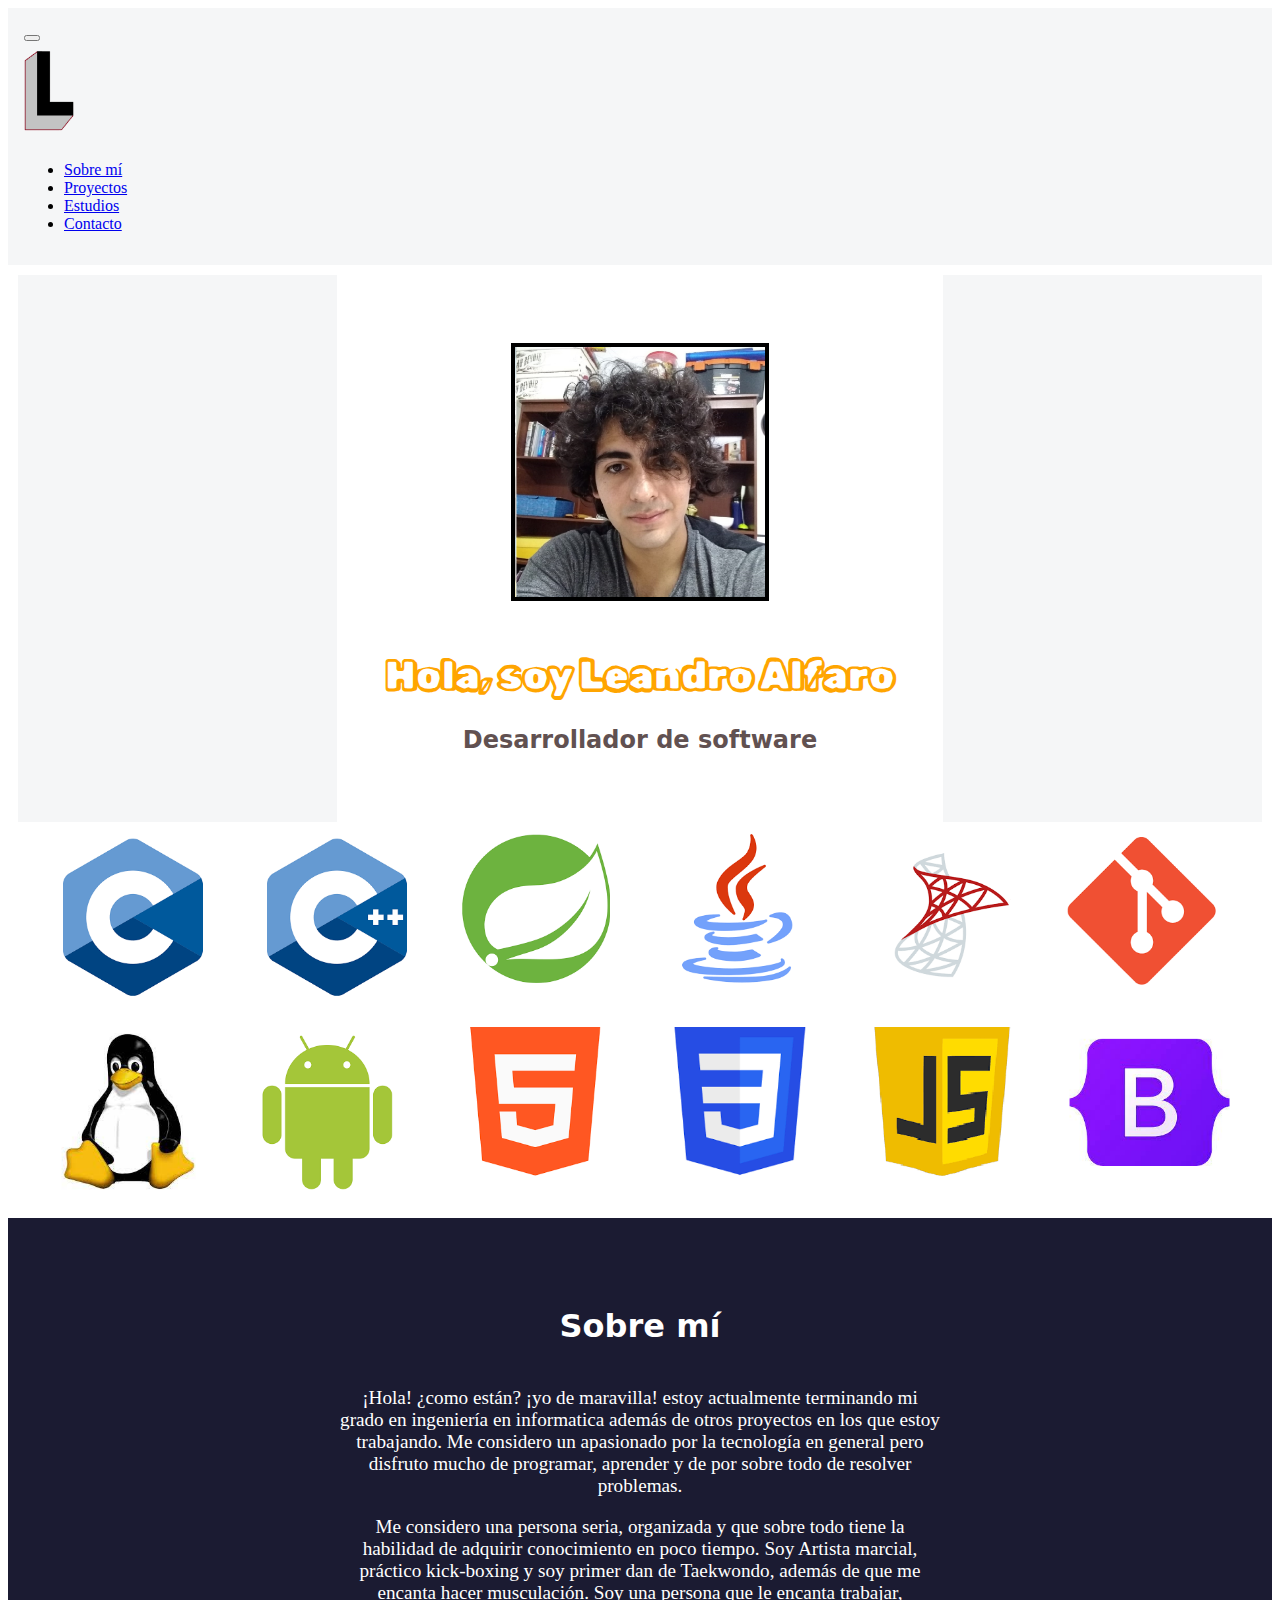
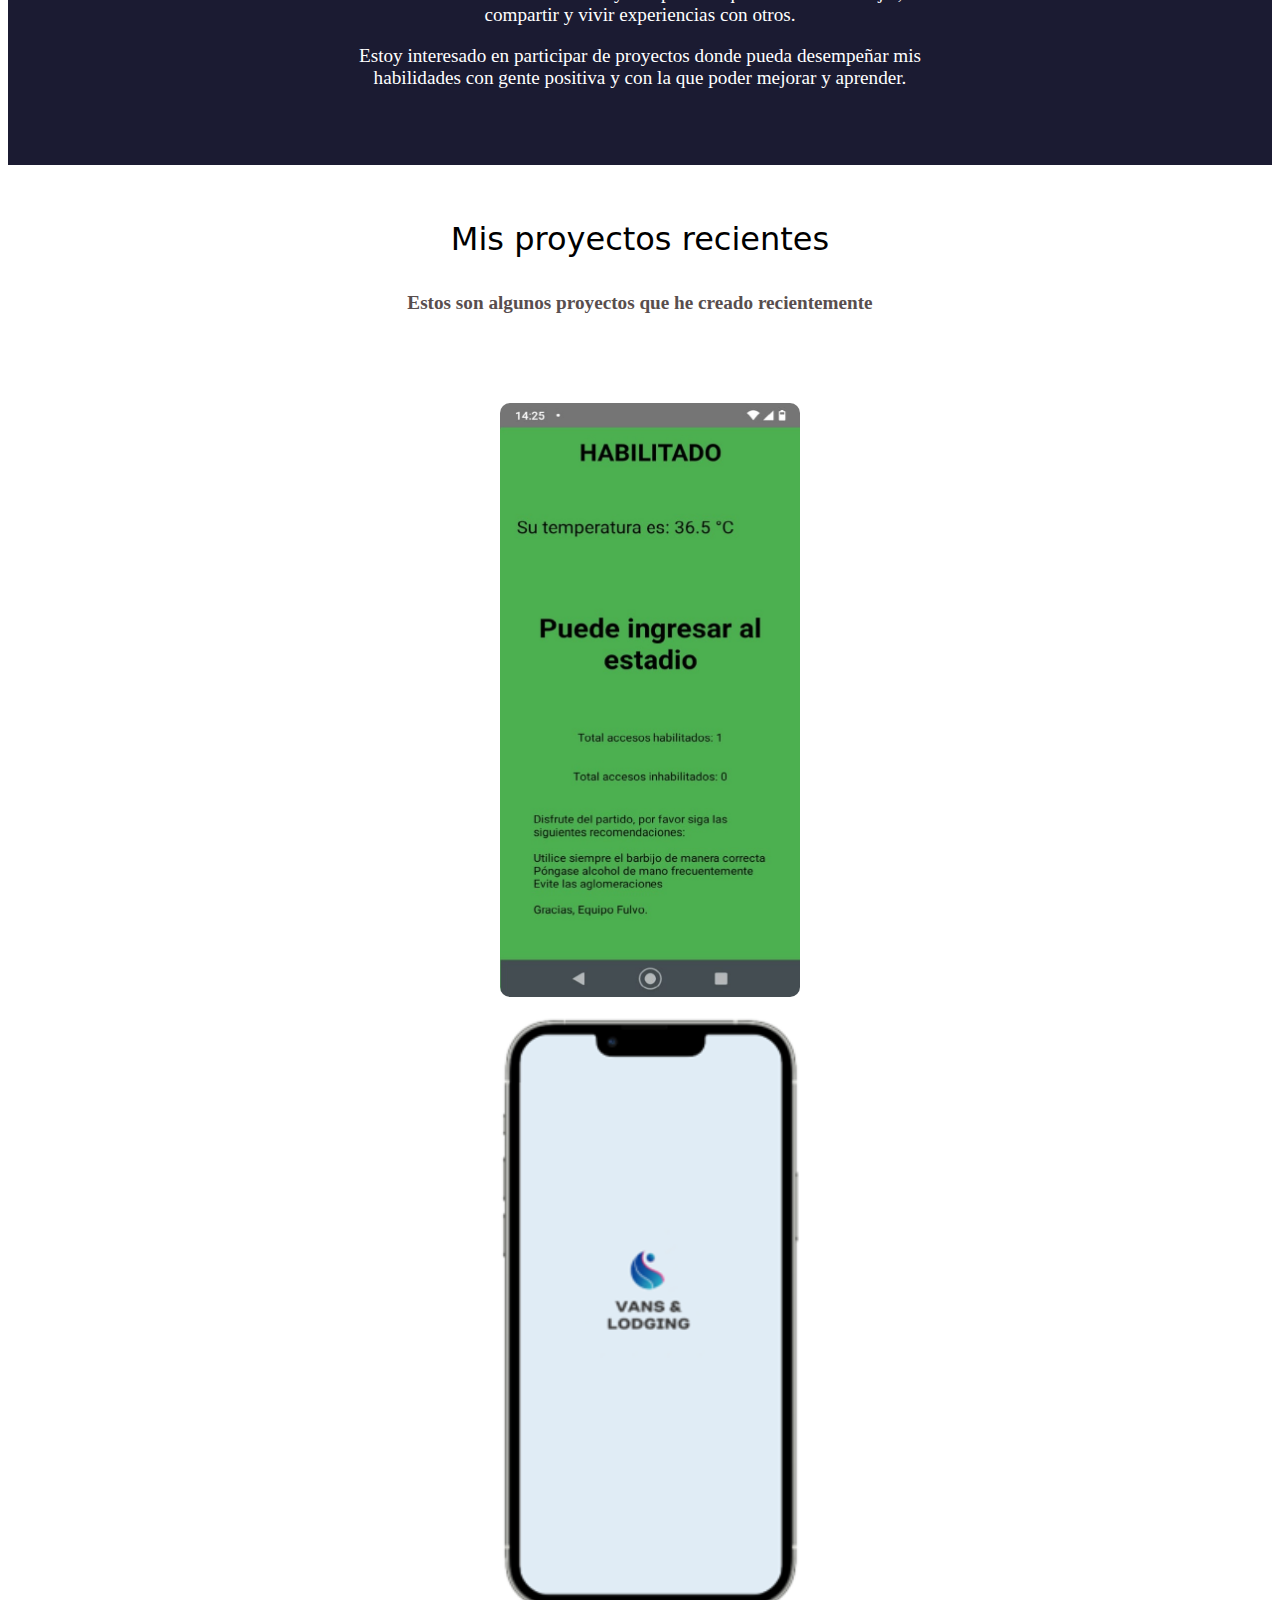
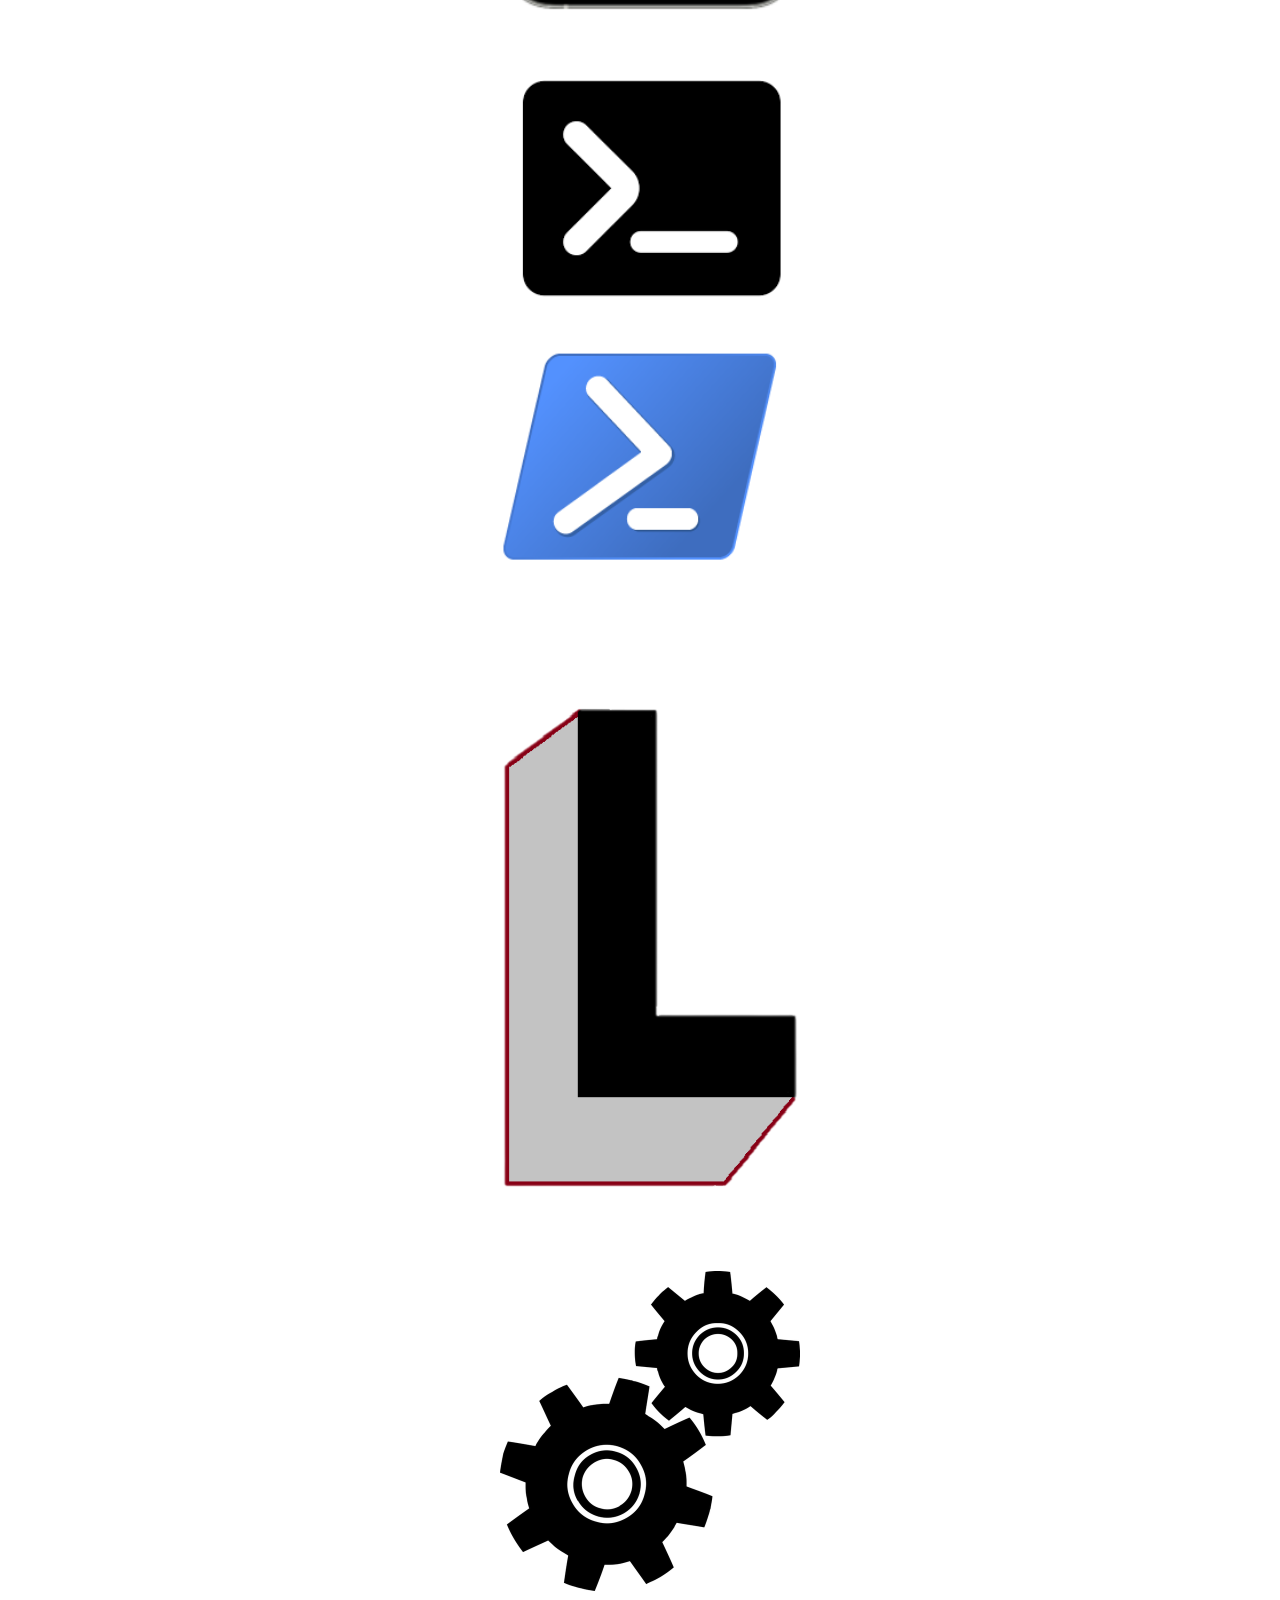
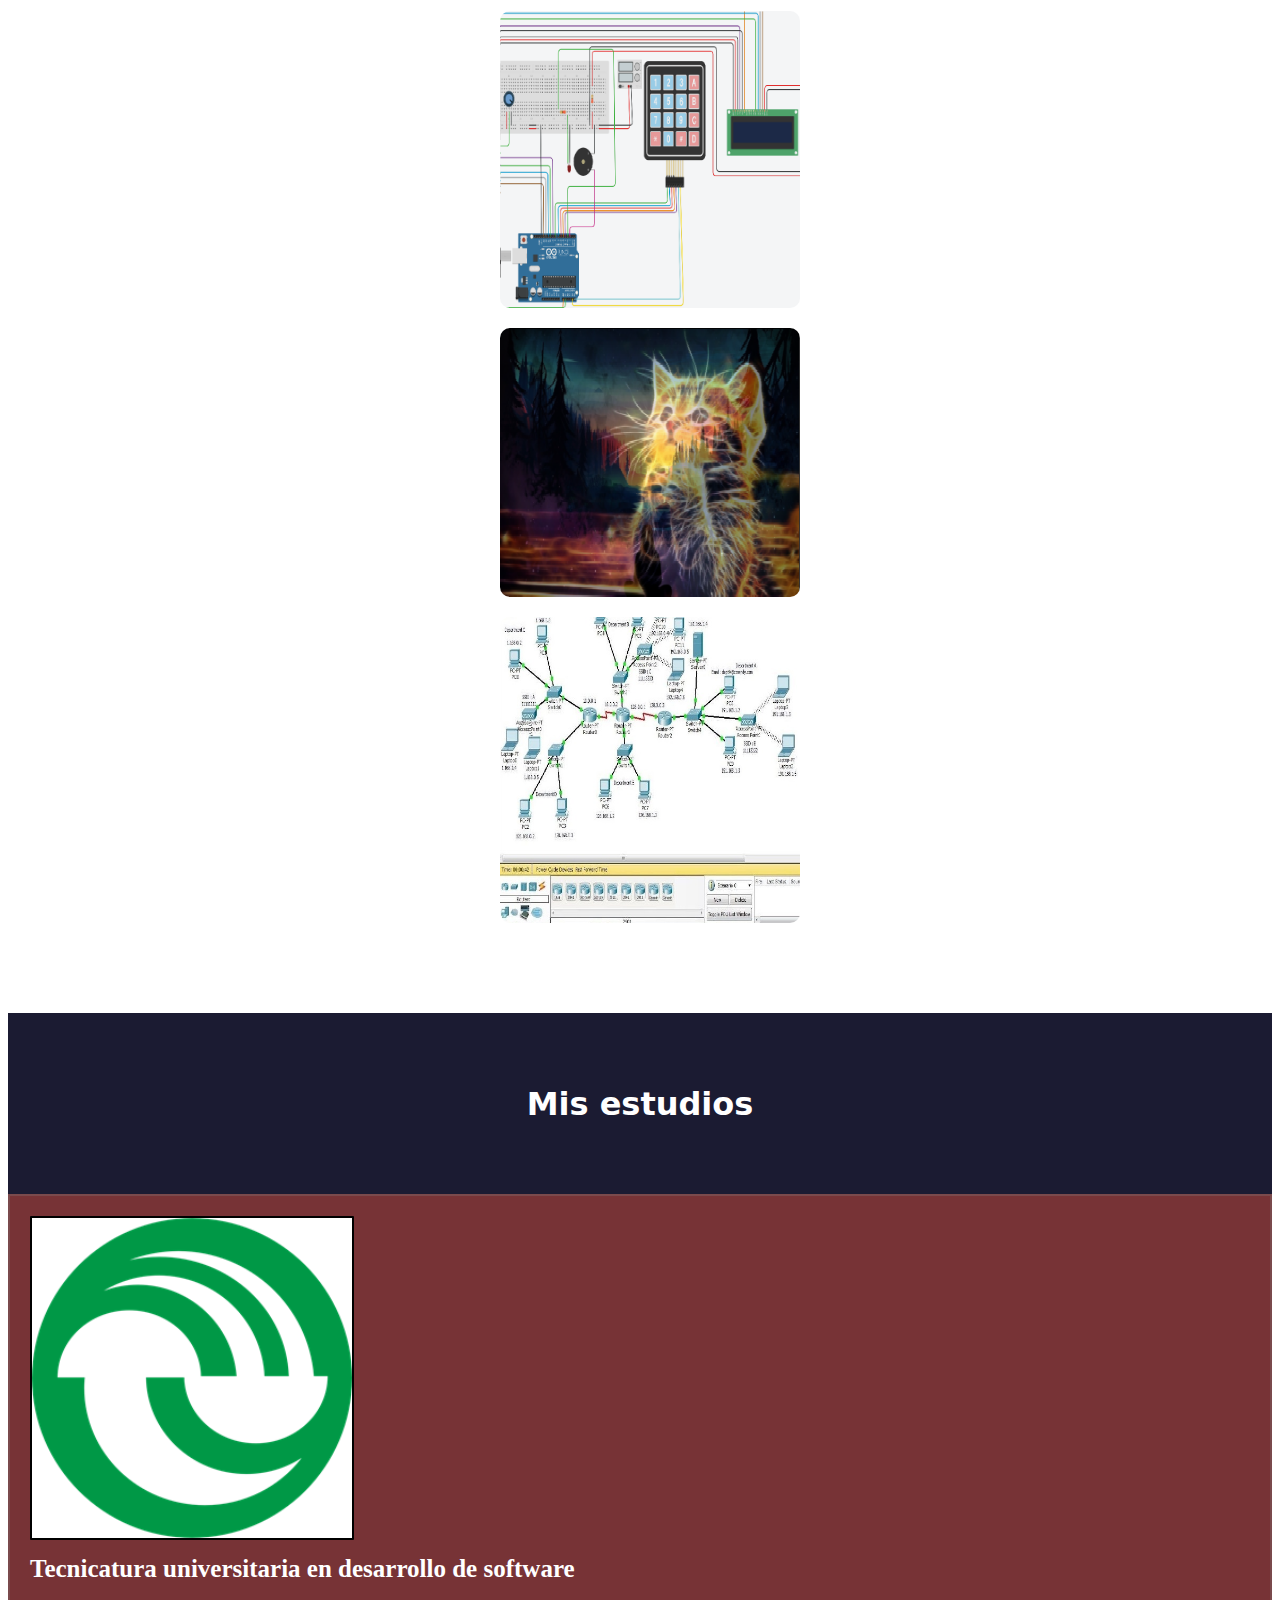
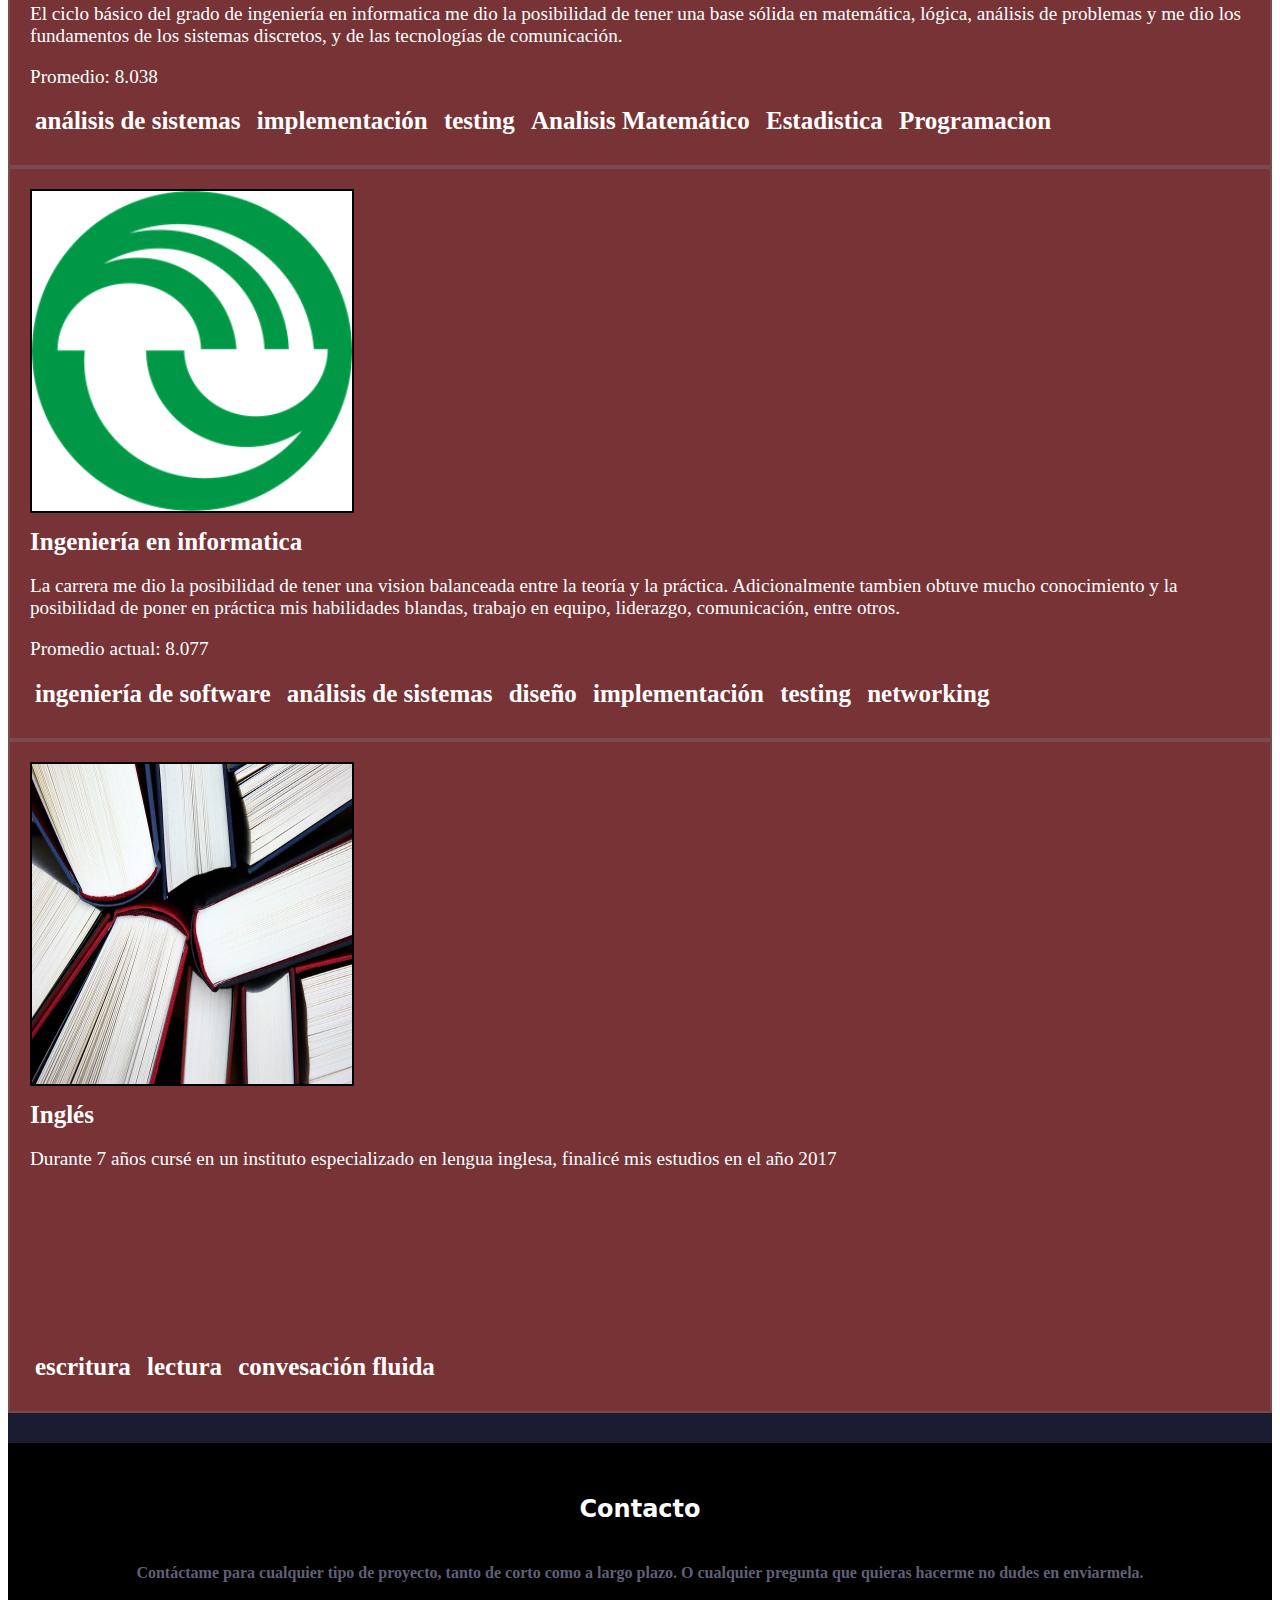
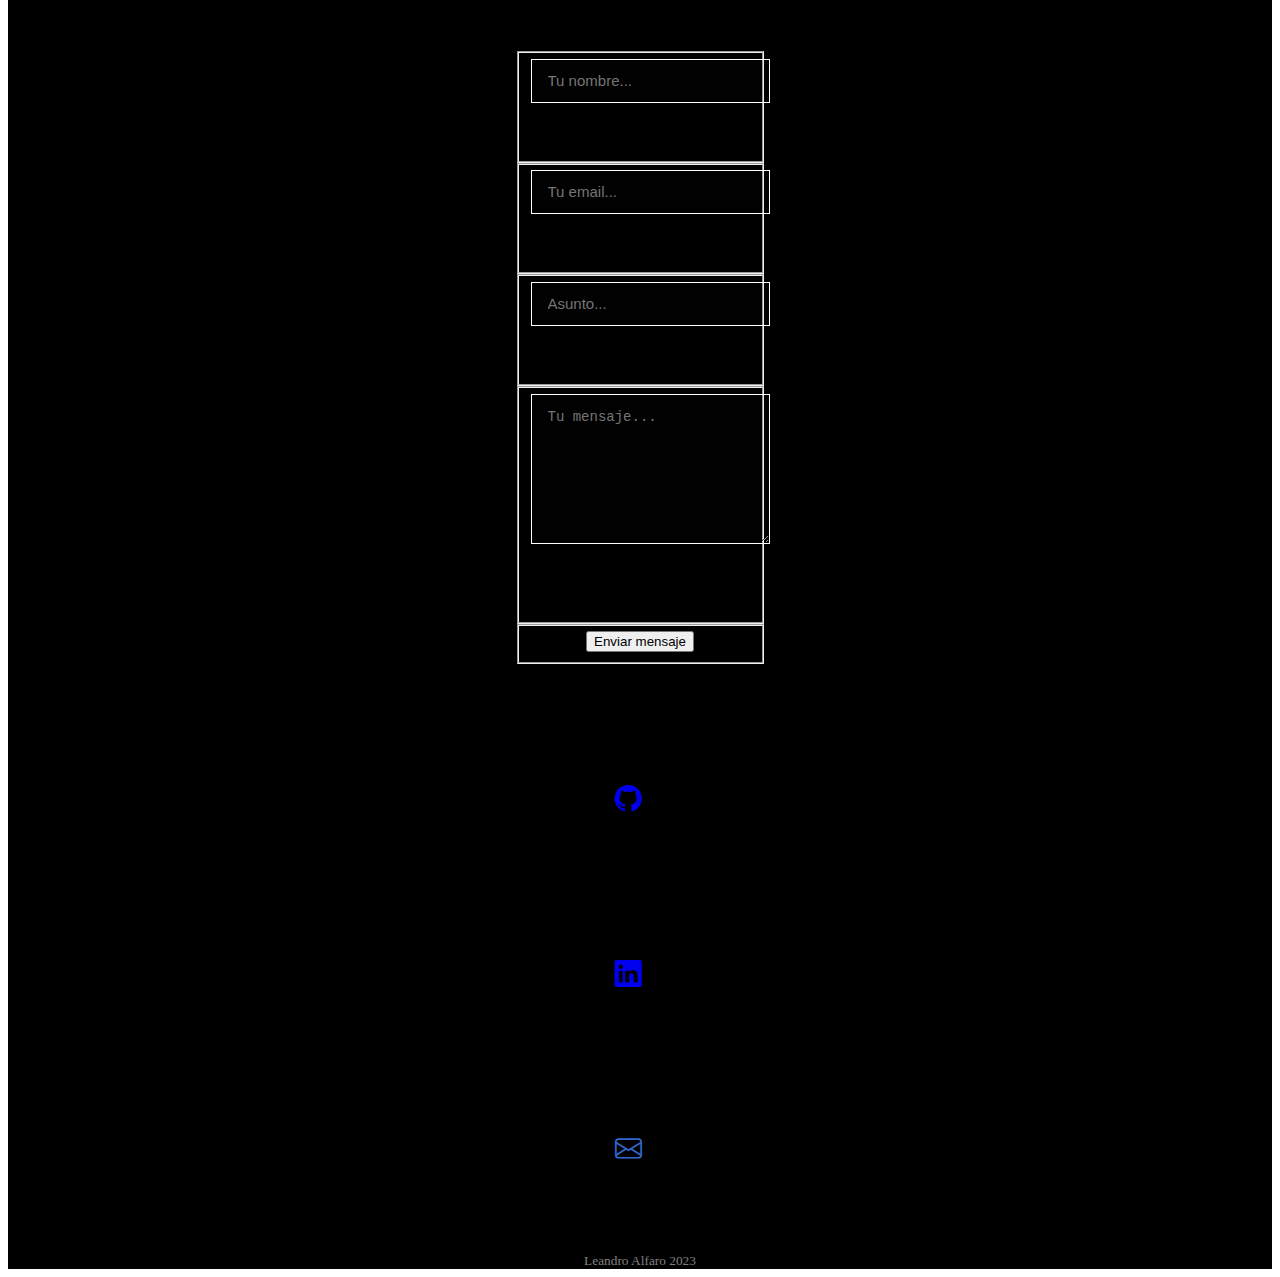
<file: Index.html>
<!DOCTYPE html>
<html lang="es">
    <head>
        <!-- metadatos -->
        <meta charset="utf-8">
        <meta name="author" content="Leandro Alfaro">
        <meta name="description" content="Portafolio de Leandro Alfaro">
        <meta name="keywords" content="HTML, CSS, JavaScript, git, java, C, C++, Linux, Design, Analyst, Networking">
        <meta name="viewport" content="width=device-width, initial-scale=1">
        <!-- titulo -->
        <title>Leandro Alfaro | Desarrollador</title> 
        <!-- favicon -->
        <link href="img/logo3.png" rel="icon" type="image/x-icon">
        <!-- bootstrap -->
        <link href="https://cdn.jsdelivr.net/npm/bootstrap@5.2.3/dist/css/bootstrap.min.css" rel="stylesheet" integrity="sha384-rbsA2VBKQhggwzxH7pPCaAqO46MgnOM80zW1RWuH61DGLwZJEdK2Kadq2F9CUG65" crossorigin="anonymous">
        
          <!-- bootstrap iconos -->
		    <link rel="stylesheet" href="https://cdn.jsdelivr.net/npm/bootstrap-icons@1.10.2/font/bootstrap-icons.css">
        
        <!-- CSS -->
        <link href="style.css" rel="stylesheet">
        
        <!-- fuentes -->
            <!-- Rubik Vinyl -->
            <link rel="preconnect" href="https://fonts.googleapis.com">
            <link rel="preconnect" href="https://fonts.gstatic.com" crossorigin>
            <link href="https://fonts.googleapis.com/css2?family=Rubik+Vinyl&display=swap" rel="stylesheet">

            <script src="script.js"></script>
    </head>

    <body>
        <!-- Barra navegacion -->
        <nav class="navbar navbar-expand-md navbar-light">
            <div class="container-fluid">
              <button class="navbar-toggler" type="button" data-bs-toggle="collapse" data-bs-target="#navbar-toggler" aria-controls="navbarTogglerDemo01" aria-expanded="false" aria-label="Toggle navigation">
                <span class="navbar-toggler-icon"></span>
              </button>
              <div class="collapse navbar-collapse" id="navbar-toggler">
                <a class="navbar-brand" href="">
                    <img src="img/logo2.png" width="50" alt="Logo pagina web">
                </a>
                <ul class="navbar-nav d-flex justify-content-center align-items-center">  <!-- mb=margin-bottom. mx= margin -->
                  <li class="nav-item">
                    <a class="nav-link" aria-current="page" href="#sobre-mi">Sobre mí</a>
                  </li>
                  <li class="nav-item">
                    <a class="nav-link" aria-current="page" href="#proyectos">Proyectos</a>
                  </li>
                  <li class="nav-item">
                    <a class="nav-link" aria-current="page" href="#mis-estudios">Estudios</a>
                  </li>
                  <li class="nav-item">
                    <a class="nav-link" href="#contacto">Contacto</a>
                  </li>
                </ul>
              </div>
            </div>
          </nav>
        

        <!-- Seccion hero -->

        <section class="hero align-items-stretch">
            <div class="hero-principal d-flex flex-column justify-content-center align-items-center seccion-clara">
                <img class="hero-imagen-desarrollador rounded-circle" src="img/LeandroAlfaro.jpeg" alt="Foto de Leandro Alfaro">
                <h1> Hola, soy Leandro Alfaro </h1>
                <h2> Desarrollador de software </h2>
            </div>
            <div class="hero-inferior seccion-clara">
                <img class="img-fluid" src="img/t_c.png" alt="c">
                <img class="img-fluid" src="img/t_cpp.png" alt="cpp c++">
                <img class="img-fluid" src="img/t_spring.png" alt="spring springboot">
                <img class="img-fluid" src="img/t_java.png" alt="Java">
                <img class="img-fluid" src="img/t_sql.png" alt="microsoft sql server">
                <img class="img-fluid" src="img/t_git.png" alt="git github">
                <img class="img-fluid" src="img/t_linux.png" alt="linux ubuntu">
                <img class="img-fluid" src="img/t_android.png" alt="android studio">
                <img class="img-fluid" src="img/t_html.png" alt="html 5 html5">
                <img class="img-fluid" src="img/t_css.png" alt="css css3">
                <img class="img-fluid" src="img/t_javascript.png" alt="javascript">
                <img class="img-fluid" src="img/t_bootstrap.png" alt="bootstrap">
            </div>
        </section>

        <!-- Sobre mi -->
        <section id="sobre-mi" class="sobre-mi seccion-oscura">
            <div class="contenedor">
                <h2 class="seccion-titulo">Sobre mí</h2>
                <!-- lipsum.com -->
                <p class="seccion-texto">¡Hola! ¿como están? ¡yo de maravilla! estoy actualmente terminando mi grado en ingeniería en informatica además de otros proyectos en los que estoy trabajando. Me considero un apasionado por la tecnología en general pero disfruto mucho de programar, aprender y de por sobre todo de resolver problemas. </p>
                <p class="seccion-texto">Me considero una persona seria, organizada y que sobre todo tiene la habilidad de adquirir conocimiento en poco tiempo. Soy Artista marcial, práctico kick-boxing y soy primer dan de Taekwondo, además de que me encanta hacer musculación. Soy una persona que le encanta trabajar, compartir y vivir experiencias con otros.</p>
                <p class="seccion-texto">Estoy interesado en participar de proyectos donde pueda desempeñar mis habilidades con gente positiva y con la que poder mejorar y aprender.</p>
            </div>

        </section>

        <section id="proyectos" class="proyectos-recientes seccion-clara d-flex flex-column">
            <!-- proyectos -->
            <span class="seccion-titulo texto-oscuro">Mis proyectos recientes</span>
            <h3 class="seccion-descripcion">Estos son algunos proyectos que he creado recientemente</h3>
            <!-- Galeria de proyectos -->
            <div class="container text-center proyectos-contenedor">
                <div class="row">
                    <!-- PROYECTO 1 -->
                    <div class="col-12 col-md-4 col-lg-3">
                            <div class="proyecto">
                                <img src="img/fulvo.jpeg" alt="Proyecto 1">
                                <div class="overlay"> <!--  permite agregar informacion adicional por encima de una imagen -->
                                <p>Vuelta al fulvo</p>
                                <!-- contenedor de los iconos -->
                                <div class="iconos-contenedor"> 
                                    <a href="https://github.com/" target="_blank" rel="noopener noreferrer">
                                    <i class="bi bi-github"></i>
                                    </a>
                                </div>
                            </div>
                        </div>
                    </div>

                    <!-- PROYECTO 2 -->
                    <div class="col-12 col-sm-6 col-md-4 col-lg-3">
                        <div class="proyecto">
                            <img src="img/vans_and_lodging.png" alt="vans & lodging">
                            <div class="overlay"> <!--  permite agregar informacion adicional por encima de una imagen -->
                            <p>Vans & Lodging</p>
                            <!-- contenedor de los iconos -->
                            <div class="iconos-contenedor"> 
                                <a href="https://github.com/AlfaroLeandro/Vans-Lodging.git" target="_blank" rel="noopener noreferrer">
                                <i class="bi bi-github"></i>
                                </a>
                            </div>
                        </div>
                     </div>
                    </div>

                    <!-- PROYECTO 3 -->
                    <div class="col-12 col-sm-6 col-md-4 col-lg-3">
                        <div class="proyecto">
                            <img src="img/shell.png" alt="Proyecto 1">
                            <div class="overlay"> <!--  permite agregar informacion adicional por encima de una imagen -->
                            <p>shell powershell C linux</p>
                            <!-- contenedor de los iconos -->
                            <div class="iconos-contenedor"> 
                                <a href="https://github.com/AlfaroLeandro/Shell-scripting" target="_blank" rel="noopener noreferrer">
                                <i class="bi bi-github"></i>
                                </a>
                            </div>
                        </div>
                     </div>
                    </div>

                    <!-- PROYECTO 4 -->
                    <div class="col-12 col-sm-6 col-md-4 col-lg-3">
                        <div class="proyecto">
                            <img src="img/logo2.png" alt="Proyecto 1">
                            <div class="overlay"> <!--  permite agregar informacion adicional por encima de una imagen -->
                            <p>¡Este portfolio! :)</p>
                            <!-- contenedor de los iconos -->
                            <div class="iconos-contenedor"> 
                                <a href="https://github.com/AlfaroLeandro/AlfaroLeandro.github.io" target="_blank" rel="noopener noreferrer">
                                <i class="bi bi-github"></i>
                                </a>
                                <a href="AlfaroLeandro.github.io/index.html" target="_blank" rel="noopener noreferrer">
                                <i class="bi bi-laptop"></i>
                                </a>
                            </div>
                        </div>
                     </div>
                    </div>

                                        <!-- PROYECTO 5 -->
                    <div class="col-12 col-sm-6 col-md-4 col-lg-3">
                        <div class="proyecto">
                            <img src="img/gear.png" alt="Lenguajes y Compiladores">
                            <div class="overlay"> <!--  permite agregar informacion adicional por encima de una imagen -->
                            <p>Compilador</p>
                            <!-- contenedor de los iconos -->
                            <div class="iconos-contenedor"> 
                                <a href="https://github.com/AlfaroLeandro/Compilador.git" target="_blank" rel="noopener noreferrer">
                                <i class="bi bi-github"></i>
                                </a>
                            </div>
                        </div>
                     </div>
                    </div>

                    <!-- PROYECTO 6 -->
                    <div class="col-12 col-sm-6 col-md-4 col-lg-3">
                        <div class="proyecto">
                            <img src="img/TimbaLoca.png" alt="Arduino Thinkercad Craps">
                            <div class="overlay"> <!--  permite agregar informacion adicional por encima de una imagen -->
                            <p>Craps Arduino</p>
                            <!-- contenedor de los iconos -->
                            <div class="iconos-contenedor"> 
                                <a href="https://github.com/AlfaroLeandro/Timba-loca.git" target="_blank" rel="noopener noreferrer">
                                <i class="bi bi-github"></i>
                                </a>

                                <a href="https://www.tinkercad.com/things/1e133SBMaog-timba-loca" target="_blank" rel="noopener noreferrer">
                                <i class="bi bi-laptop"></i>
                                </a>
                            </div>
                        </div>
                     </div>
                    </div>

                    <!-- PROYECTO  7 -->
                    <div class="col-12 col-sm-6 col-md-4 col-lg-3">
                        <div class="proyecto">
                            <img src="img/hpc.png" alt="HPC Computacion de altas prestaciones Colab Python">
                            <div class="overlay"> <!--  permite agregar informacion adicional por encima de una imagen -->
                            <p>HPC</p>
                            <!-- contenedor de los iconos -->
                            <div class="iconos-contenedor"> 
                                <a href="https://github.com/AlfaroLeandro/computacion-altas-prestaciones.git" target="_blank" rel="noopener noreferrer">
                                <i class="bi bi-github"></i>
                                </a>
                            </div>
                        </div>
                     </div>
                    </div>
                
                    <!-- PROYECTO  8 -->
                    <div class="col-12 col-sm-6 col-md-4 col-lg-3">
                        <div class="proyecto">
                            <img src="img/packetTracer.jpg" alt="Packet Tracer ipv4 ipv6 rip rip-ng eigrp ospf">
                            <div class="overlay"> <!--  permite agregar informacion adicional por encima de una imagen -->
                            <p>Packet Tracer</p>
                            <!-- contenedor de los iconos -->
                            <div class="iconos-contenedor"> 
                                <a href="https://github.com/AlfaroLeandro/Packet-Tracer.git" target="_blank" rel="noopener noreferrer">
                                <i class="bi bi-github"></i>
                                </a>
                            </div>
                        </div>
                     </div>
                    </div>

                </div>
            </div>
        </section>

        <!-- Mis estudios -->
        <section id="mis-estudios" class="experiencia seccion-oscura">

            <div class="contenedor">
                <h2 class="seccion-titulo">Mis estudios</h2>
            </div>

            <div class="container text-center" style="padding: 30px 0px">
                <div class="row">  
                            
                    <!-- Tecnicatura -->
                    <div class="columna col-12 col-lg-4">
                      <img class="align-items-center img-fluid rounded-circle experiencia-imagen" src="img/unlam.png" alt="Unlam universidad nacional de la matanza">
                      <p class="experiencia-titulo"> Tecnicatura universitaria en desarrollo de software </p>
                      <p> El ciclo básico del grado de ingeniería en informatica me dio la posibilidad de tener una base sólida en matemática, lógica, análisis de problemas y me dio los fundamentos de los sistemas discretos, y de las tecnologías de comunicación. </p>
                        <p>Promedio: 8.038</p>
                      <div class="badges-contenedor">
                        <span class="badge text-bg-primary">análisis de sistemas </span>
                        <span class="badge text-bg-primary">implementación</span>
                        <span class="badge text-bg-primary">testing</span>
                        <span class="badge text-bg-primary">Analisis Matemático</span>
                        <span class="badge text-bg-primary">Estadistica</span>
                        <span class="badge text-bg-primary">Programacion</span>
                      </div>
                    </div>      
                    
                    <!-- Ing en informatica -->
                    <div class="columna col-12 col-md-6 col-lg-4">
                        <img class="align-items-center img-fluid rounded-circle experiencia-imagen" src="img/unlam.png" alt="Unlam universidad nacional de la matanza">
                        <p class="experiencia-titulo"> Ingeniería en informatica </p>
                        <p> La carrera me dio la posibilidad de tener una vision balanceada entre la teoría y la práctica. 
                          Adicionalmente tambien obtuve mucho conocimiento y la posibilidad de poner en práctica mis habilidades blandas, trabajo en equipo, liderazgo, comunicación, entre otros.</p>
                        <p>Promedio actual: 8.077</p>
                        <div class="badges-contenedor">
                          <span class="badge text-bg-primary">ingeniería de software </span>
                          <span class="badge text-bg-primary">análisis de sistemas </span>
                          <span class="badge text-bg-primary">diseño</span>
                          <span class="badge text-bg-primary">implementación</span>
                          <span class="badge text-bg-primary">testing</span>
                          <span class="badge text-bg-primary">networking</span>
                        </div>
                      </div>
                    
                    <!-- Ingles -->
                    <div class="columna col-12 col-md-6 col-lg-4">
                      <img id="img-ingles" class="hero-inferior-imagen img-fluid experiencia-imagen" src="img/libros.jpg" alt="Ingles">
                      <p class="experiencia-titulo"> Inglés </p>
                      <p> Durante 7 años cursé en un instituto especializado en lengua inglesa, finalicé mis estudios en el año 2017</p>
                      <br> <br> <br> <br> <br> <br> <br>

                      <div class="badges-contenedor">
                        <span class="badge text-bg-primary">escritura</span>
                        <span class="badge text-bg-primary">lectura</span>
                        <span class="badge text-bg-primary">convesación fluida</span>
                      </div>
                    </div>      
                    
                </div>

            </div>
        </section>


        <section id="contacto" class="seccion-negra" style="padding-top: 2rem">

            <h2> Contacto </h2>
            <h4> Contáctame para cualquier tipo de proyecto, tanto de corto como a largo plazo. O cualquier pregunta que quieras hacerme no dudes en enviarmela. </h4>
            
            <div class="row container contacto">
                    
                <div class="row">
                    <div class="container">
                        <form id="contact" action="https://formspree.io/f/xgeberjg" method="post">
                        <div class="row">
                            <div class="col-md-6">
                            <fieldset>
                                <input name="name" type="text" class="form-control" id="name" placeholder="Tu nombre..." required="" />
                            </fieldset>
                            </div>
                            <div class="col-md-6">
                            <fieldset>
                                <input name="email" type="email" class="form-control" id="email" placeholder="Tu email..." required="" />
                            </fieldset>
                            </div>
                            <div class="col-md-12">
                            <fieldset>
                                <input name="subject" type="text" class="form-control" id="subject" placeholder="Asunto..." required="" />
                            </fieldset>
                            </div>
                            <div class="col-md-12">
                            <fieldset>
                                <textarea name="message" rows="6" class="form-control" id="message" placeholder="Tu mensaje..." required=""></textarea>
                            </fieldset>
                            </div>
                            <div class="col-md-12">
                            <fieldset>
                                <button type="submit" id="form-submit" class="button btn btn-primary">
                                Enviar mensaje
                                </button>
                            </fieldset>
                            </div>
                        </div>
                        </form>
                    </div>
                </div>


                    <div class="contacto-iconos col-4">
                        <a href="https://github.com/AlfaroLeandro" target="_blank" rel="noopener noreferrer">
                            <i class="bi bi-github"></i>
                        </a>
                    </div>
                    <div class="contacto-iconos col-4">
                        <a href="https://www.linkedin.com/in/leandro-alfaro-547864233/" target="_blank" rel="noopener noreferrer">
                            <i class="bi bi-linkedin"></i>
                        </a>
                    </div>

                    <div class="contacto-iconos col-4">
                        
                        <!-- <a href=""> -->
                            <i style="color: #3366CC" id="icono-correo" class="bi bi-envelope"></i>
                        <!-- </a>  -->
                        
                    </div>
                            
            </div>
            <small style="color:grey; padding-right: -2rem"> Leandro Alfaro 2023 </small>

        </section>

        
        <script src="https://cdn.jsdelivr.net/npm/bootstrap@5.3.0-alpha1/dist/js/bootstrap.bundle.min.js" integrity="sha384-w76AqPfDkMBDXo30jS1Sgez6pr3x5MlQ1ZAGC+nuZB+EYdgRZgiwxhTBTkF7CXvN" crossorigin="anonymous"></script>
    </body>

</html>
</file>
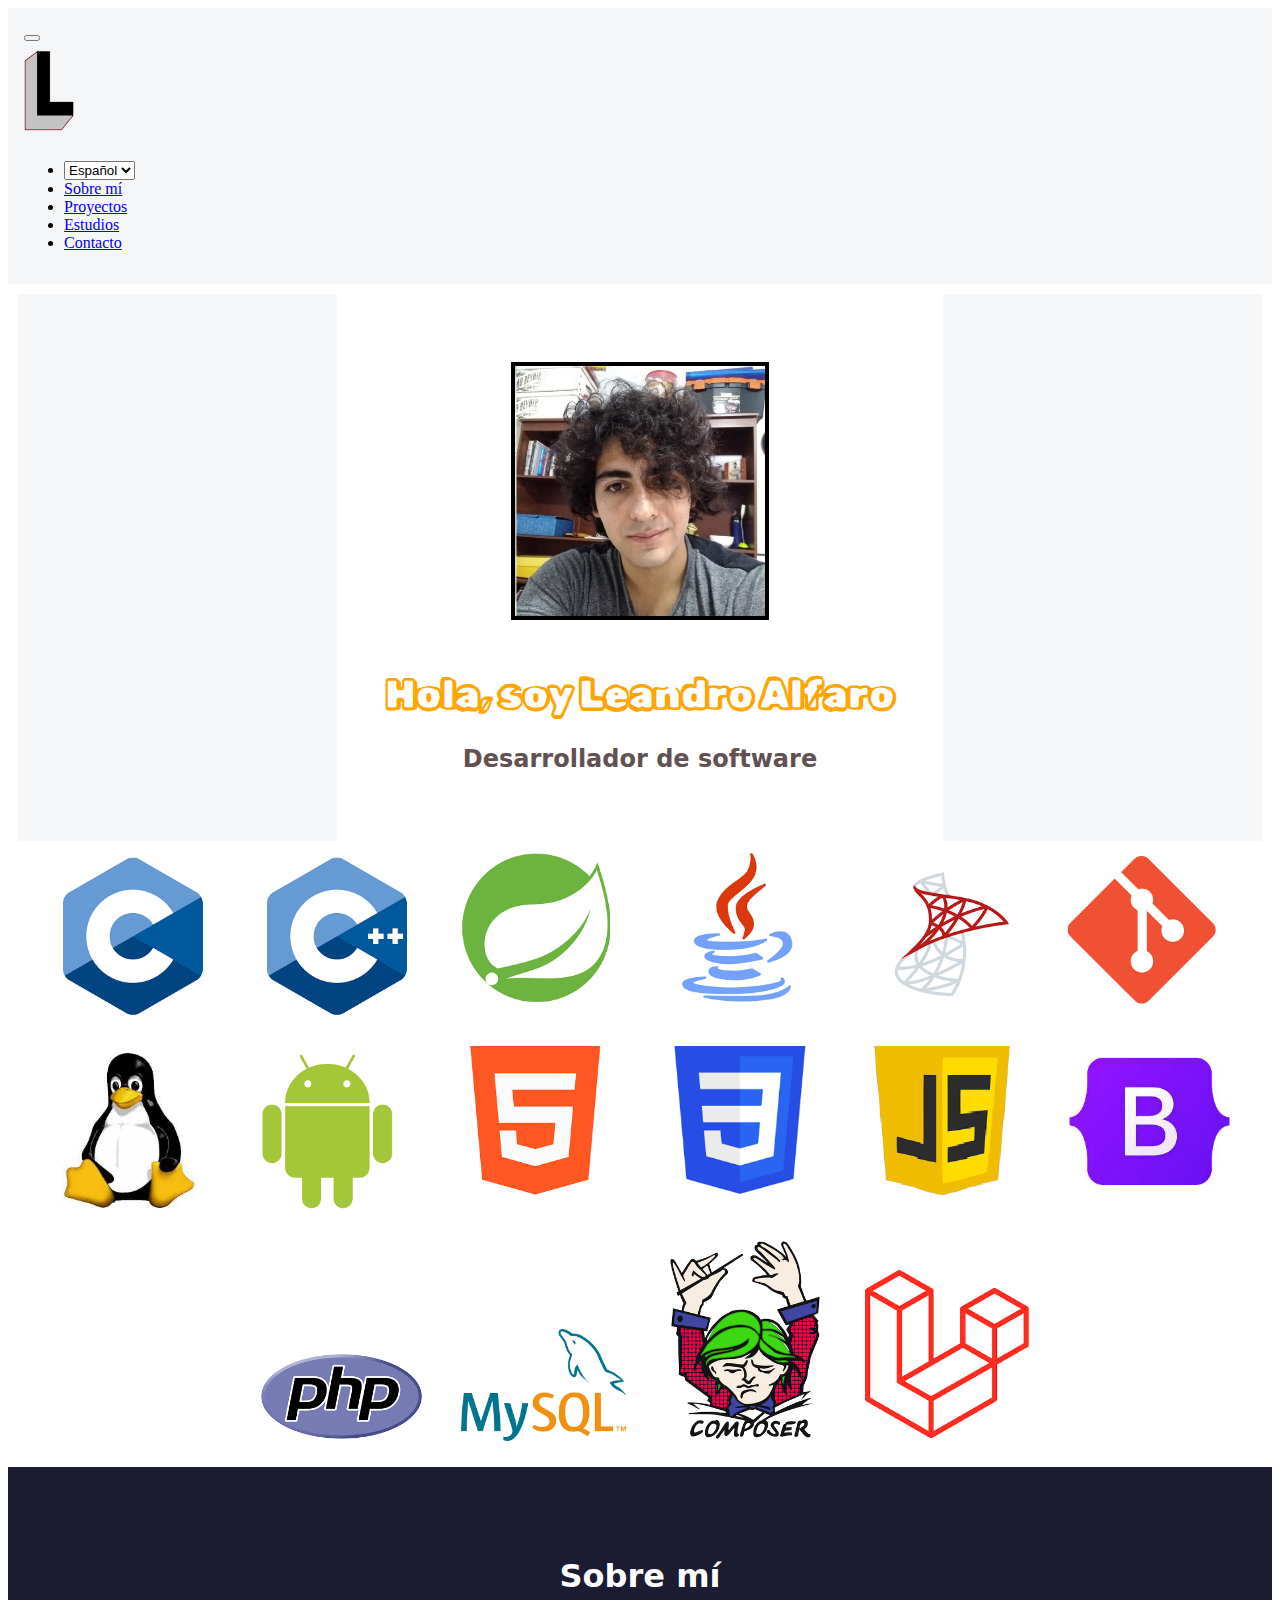
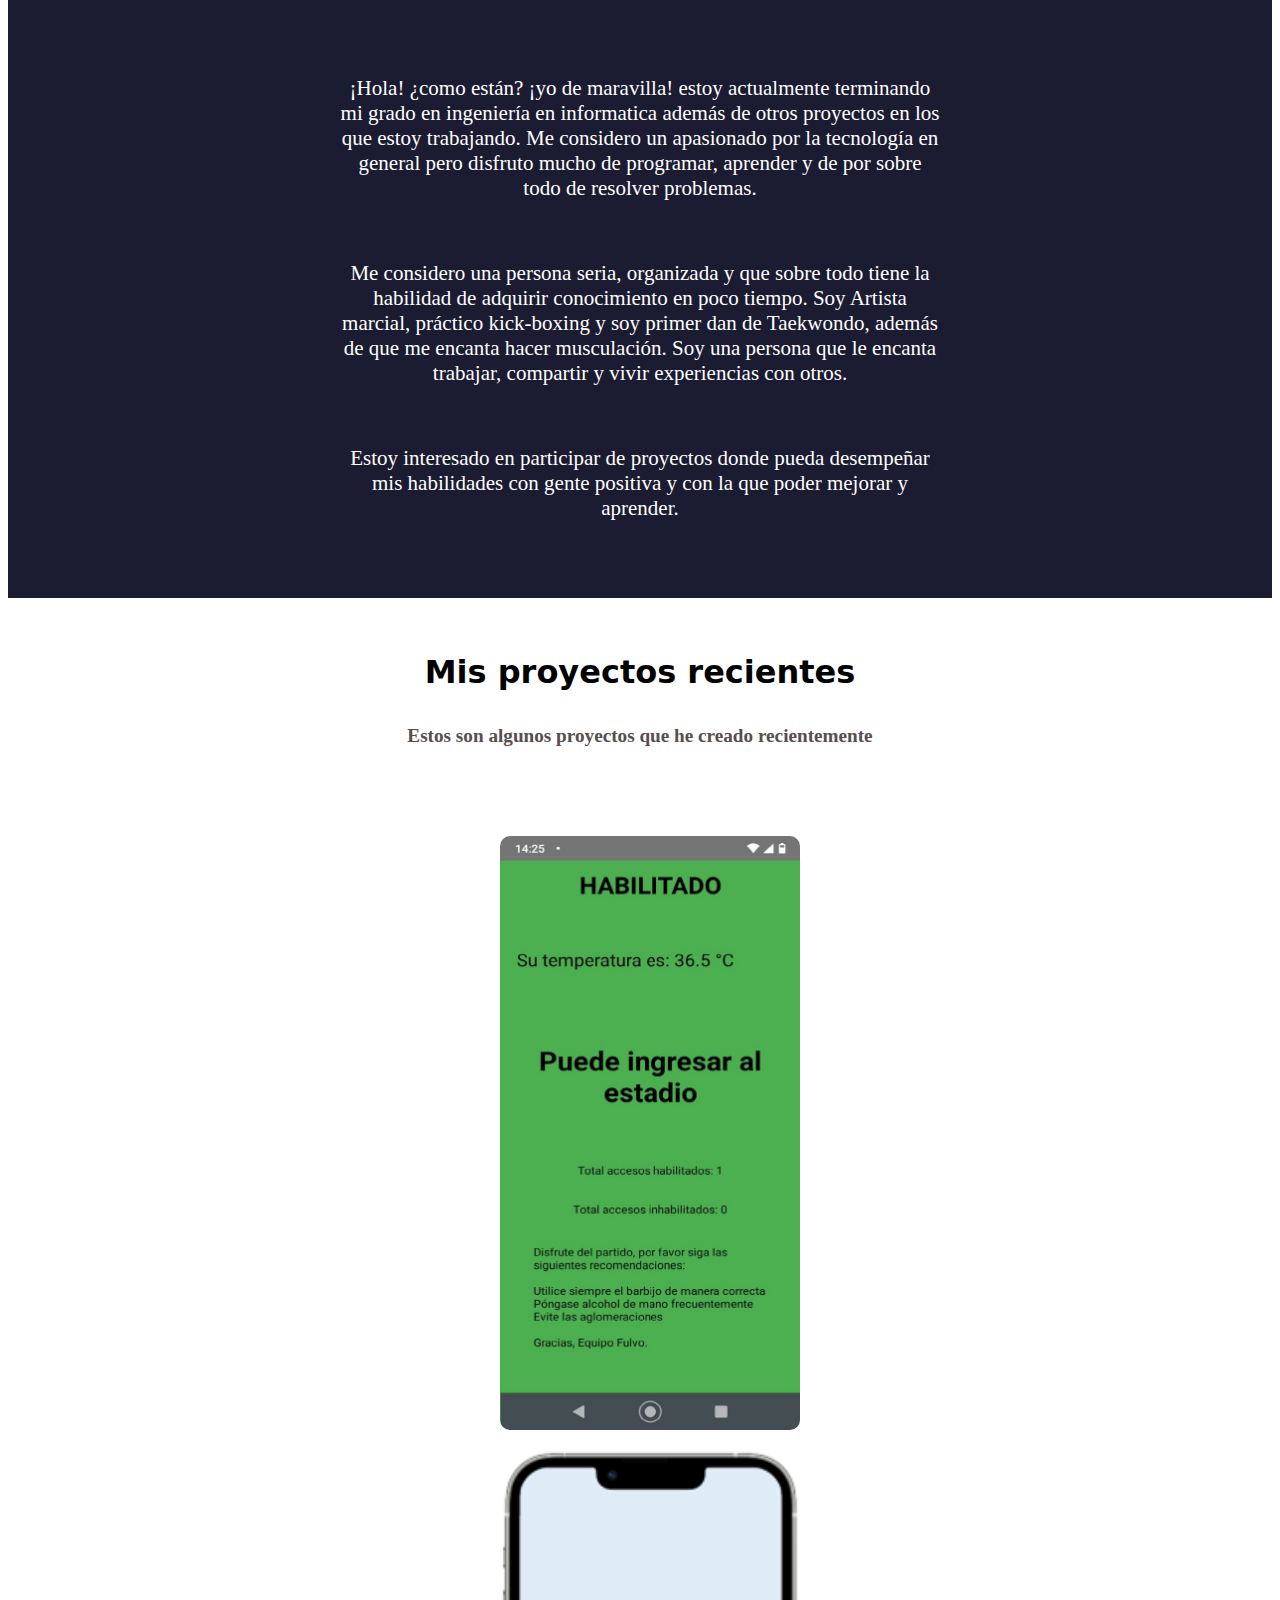
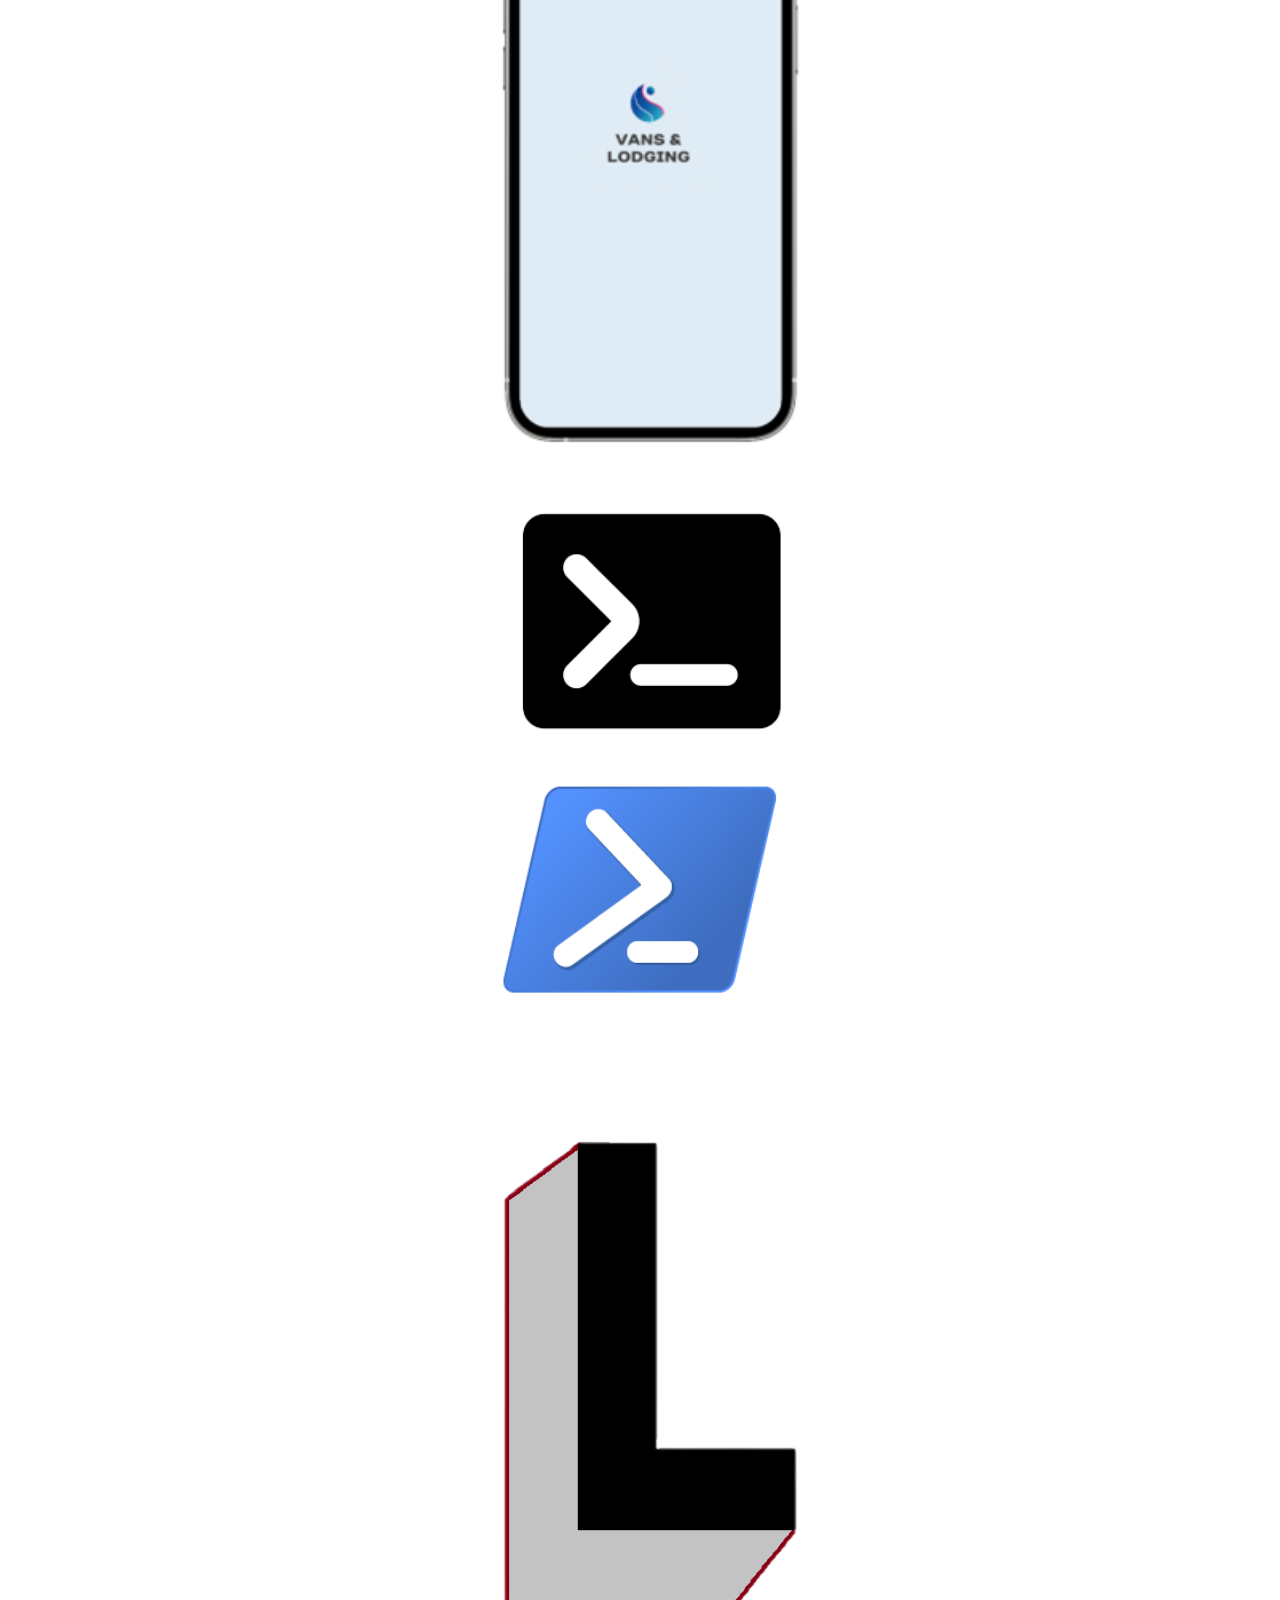
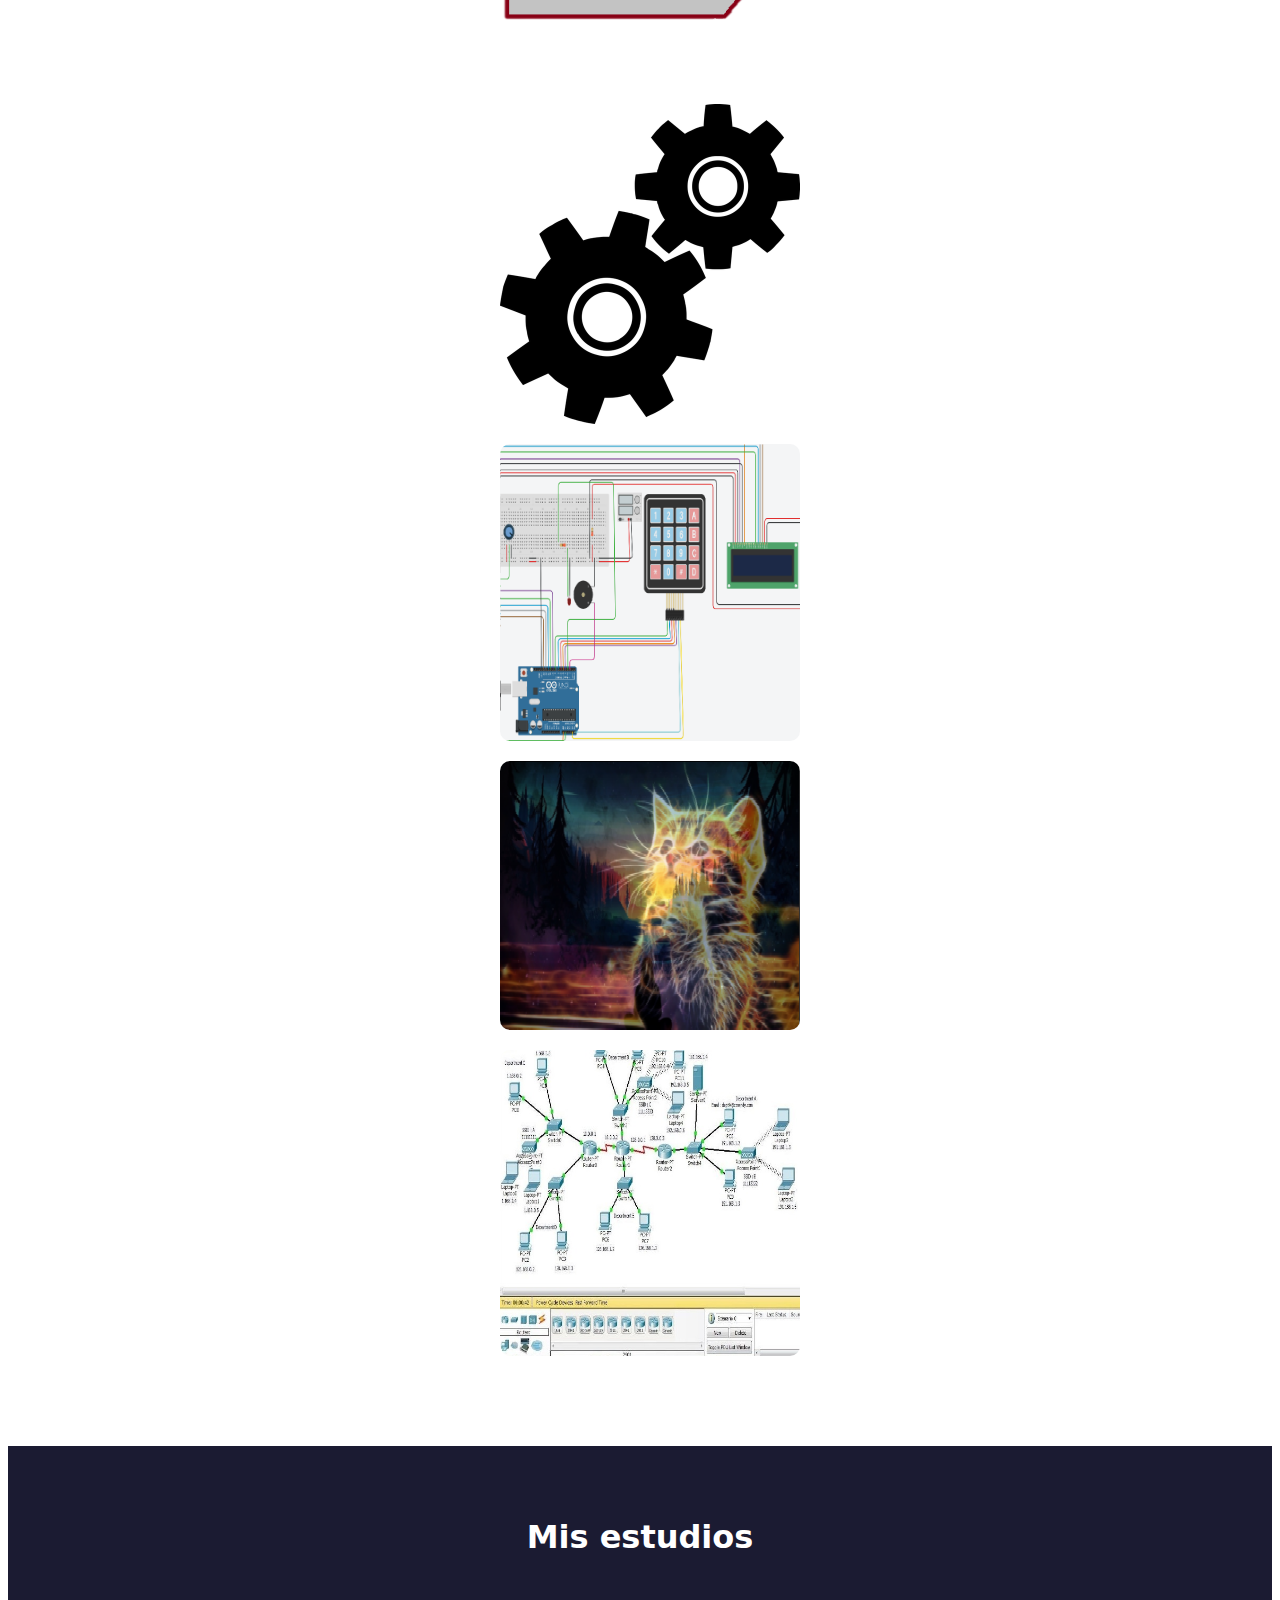
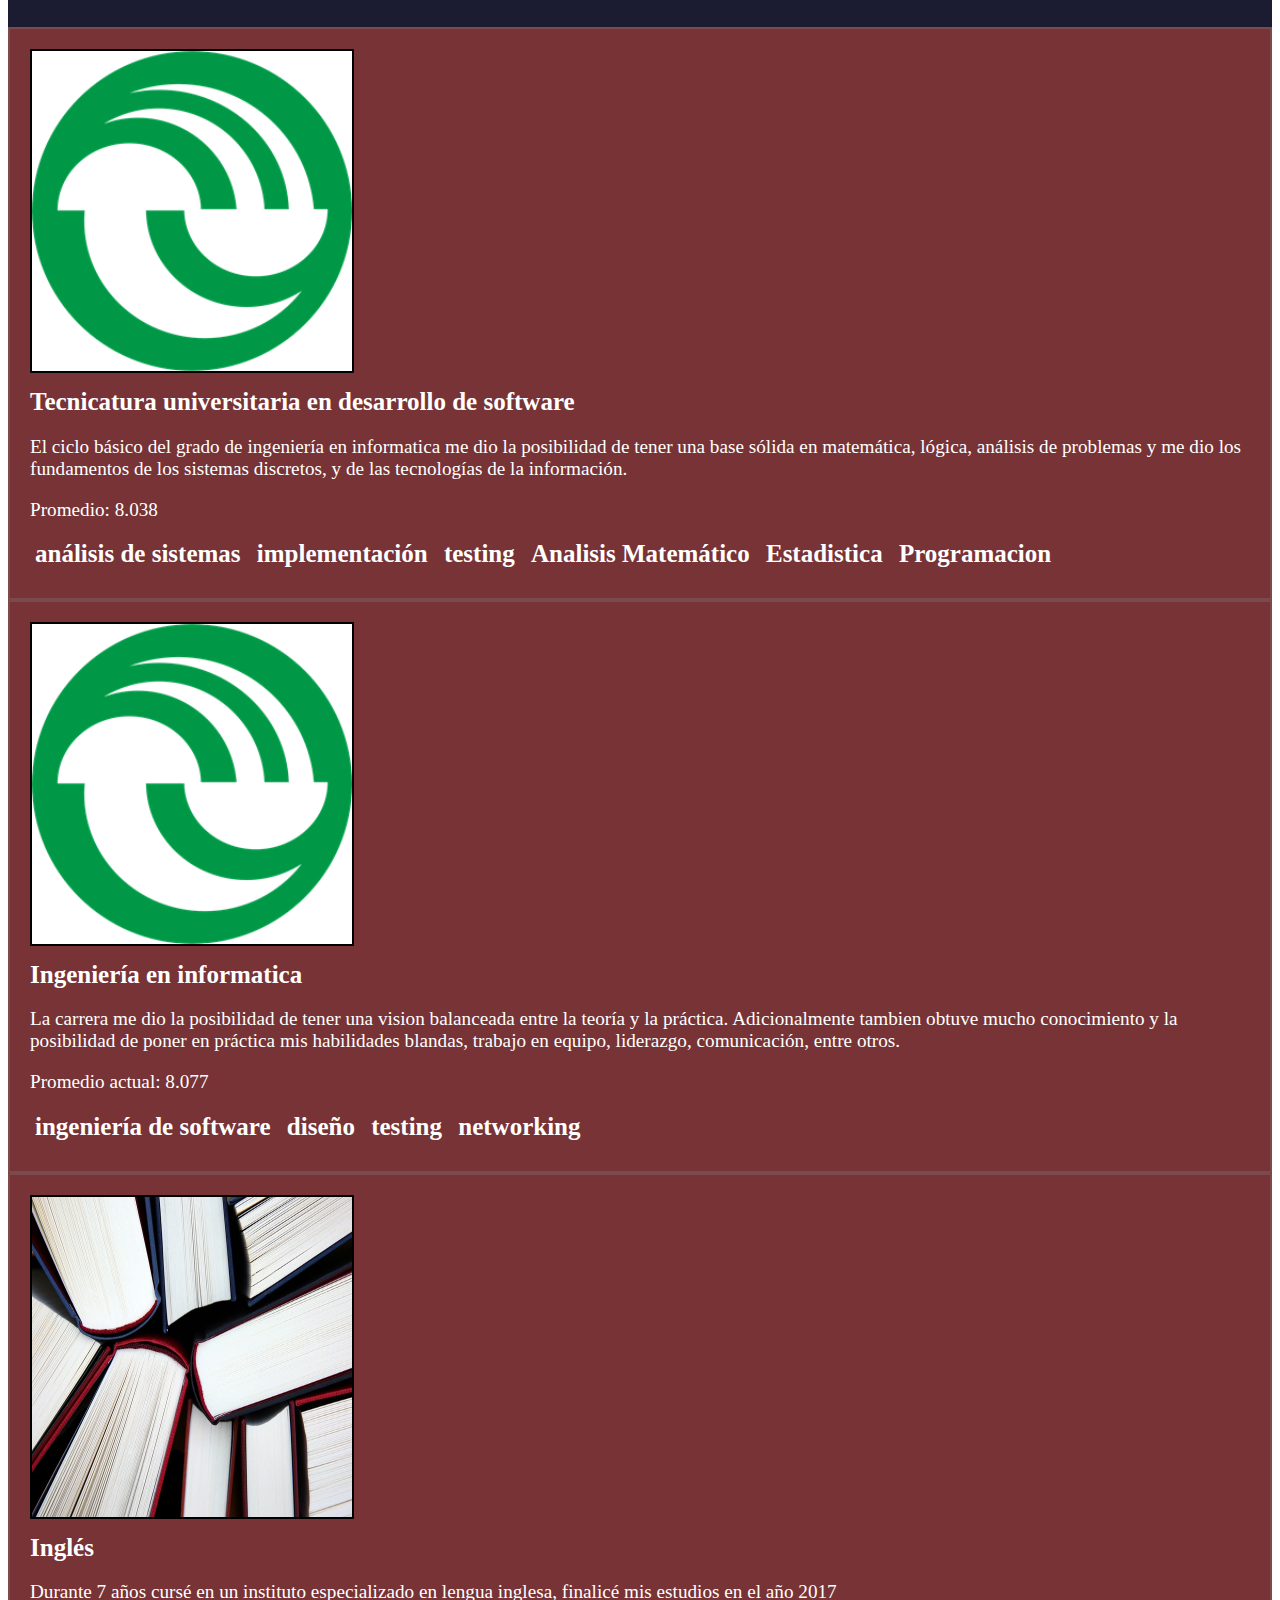
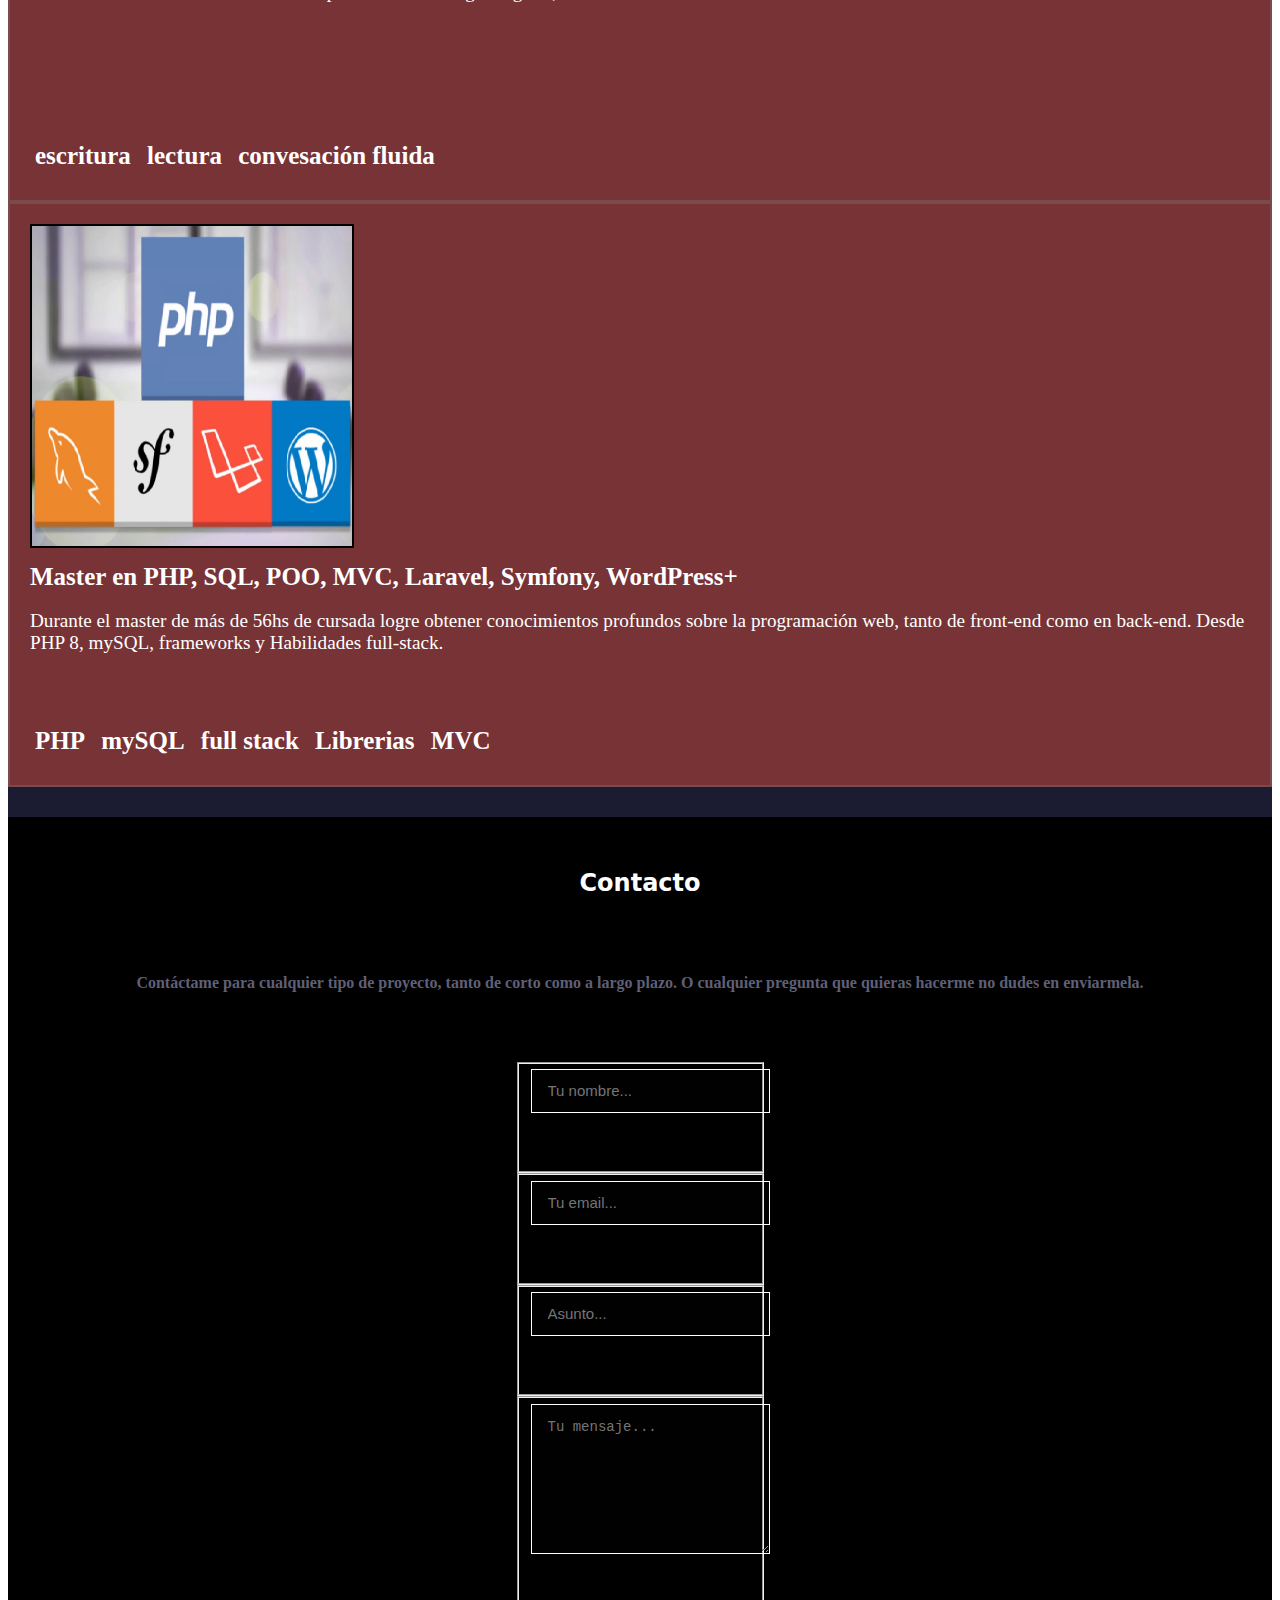
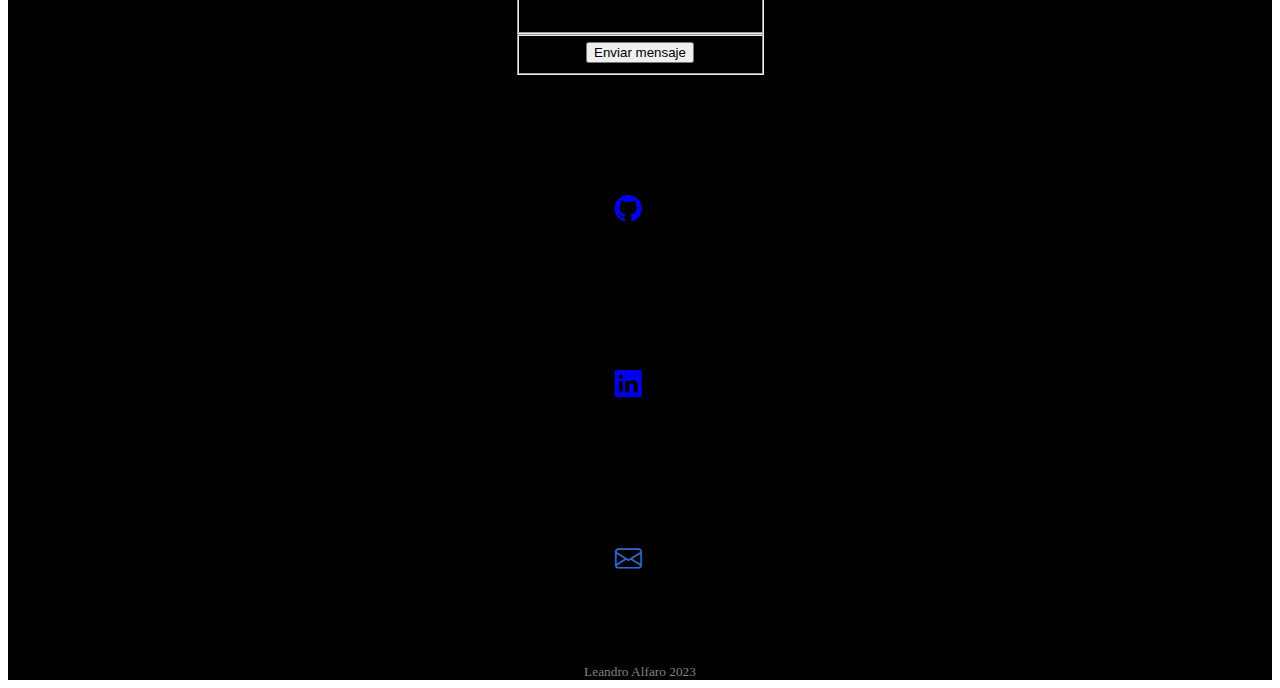
<file: index.html>
<!DOCTYPE html>
<html lang="es">
    <head>
        <!-- metadatos -->
        <meta charset="utf-8">
        <meta name="author" content="Leandro Alfaro">
        <meta name="description" content="Portafolio de Leandro Alfaro">
        <meta name="keywords" content="HTML, CSS, JavaScript, git, java, C, C++, Linux, Design, Analyst, Networking">
        <meta name="viewport" content="width=device-width, initial-scale=1">
        <!-- titulo -->
        <title id="titulo-pagina">Leandro Alfaro | Desarrollador</title> 
        <!-- favicon -->
        <link href="img/logo3.png" rel="icon" type="image/x-icon">
        <!-- bootstrap -->
        <link href="https://cdn.jsdelivr.net/npm/bootstrap@5.2.3/dist/css/bootstrap.min.css" rel="stylesheet" integrity="sha384-rbsA2VBKQhggwzxH7pPCaAqO46MgnOM80zW1RWuH61DGLwZJEdK2Kadq2F9CUG65" crossorigin="anonymous">
        
          <!-- bootstrap iconos -->
		    <link rel="stylesheet" href="https://cdn.jsdelivr.net/npm/bootstrap-icons@1.10.2/font/bootstrap-icons.css">
        
        <!-- CSS -->
        <link href="style.css" rel="stylesheet">
        
        <!-- fuentes -->
            <!-- Rubik Vinyl - Mitr -->
            <link rel="preconnect" href="https://fonts.googleapis.com">
            <link rel="preconnect" href="https://fonts.gstatic.com" crossorigin>
            <link href="https://fonts.googleapis.com/css2?family=Mitr:wght@500&family=Rubik+Vinyl&display=swap" rel="stylesheet">

            <script src="script.js"></script>
    </head>

    <body>
        <!-- Barra navegacion -->
        <nav class="navbar navbar-expand-md navbar-light">
            <div class="container-fluid">
              <button class="navbar-toggler" type="button" data-bs-toggle="collapse" data-bs-target="#navbar-toggler" aria-controls="navbarTogglerDemo01" aria-expanded="false" aria-label="Toggle navigation">
                <span class="navbar-toggler-icon"></span>
              </button>
              <div class="collapse navbar-collapse" id="navbar-toggler">
                <a class="navbar-brand" href="">
                    <img src="img/logo2.png" width="50" alt="Logo pagina web">
                </a>
                <ul class="navbar-nav d-flex justify-content-center align-items-center">  <!-- mb=margin-bottom. mx= margin -->
                  <li id="selector-idioma-li">
                    <select id="selector-idioma" class="form-select" aria-label="Default select example">
                        <option selected value="es">Español</option>
                        <option value="en">English</option>
                      </select>
                  </li>

                  <li class="nav-item">
                    <a id="nav-bar-Sobre-mi" class="nav-link" aria-current="page" href="#sobre-mi">Sobre mí</a>
                  </li>
                  <li class="nav-item">
                    <a id="nav-bar-Proyectos" class="nav-link" aria-current="page" href="#proyectos">Proyectos</a>
                  </li>
                  <li class="nav-item">
                    <a id="nav-bar-Estudios" class="nav-link" aria-current="page" href="#mis-estudios">Estudios</a>
                  </li>
                  <li class="nav-item">
                    <a id="nav-bar-Contacto" class="nav-link" href="#contacto">Contacto</a>
                  </li>
                </ul>
              </div>
            </div>
          </nav>
        

        <!-- Seccion hero -->

        <section class="hero align-items-stretch">
            <div class="hero-principal d-flex flex-column justify-content-center align-items-center seccion-clara">
                <img class="hero-imagen-desarrollador rounded-circle" src="img/LeandroAlfaro.jpeg" alt="Foto de Leandro Alfaro">
                <h1 id="hero-titulo"> Hola, soy Leandro Alfaro </h1>
                <h2 id="hero-subtitulo"> Desarrollador de software </h2>
            </div>
            <div class="hero-inferior seccion-clara">
                <img class="img-fluid" src="img/t_c.png" alt="c" data-bs-toggle="tooltip" data-bs-title="C">
                <img class="img-fluid" src="img/t_cpp.png" alt="cpp c++" data-bs-toggle="tooltip" data-bs-title="C++">
                <img class="img-fluid" src="img/t_spring.png" alt="spring springboot" data-bs-toggle="tooltip" data-bs-title="Spring framework">
                <img class="img-fluid" src="img/t_java.png" alt="Java" data-bs-toggle="tooltip" data-bs-title="Java">
                <img class="img-fluid" src="img/t_sql.png" alt="microsoft sql server" data-bs-toggle="tooltip" data-bs-title="SQL Server">
                <img class="img-fluid" src="img/t_git.png" alt="git github" data-bs-toggle="tooltip" data-bs-title="git">
                <img class="img-fluid" src="img/t_linux.png" alt="linux ubuntu" data-bs-toggle="tooltip" data-bs-title="Linux">
                <img class="img-fluid" src="img/t_android.png" alt="android studio" data-bs-toggle="tooltip" data-bs-title="Android">
                <img class="img-fluid" src="img/t_html.png" alt="html 5 html5" data-bs-toggle="tooltip" data-bs-title="HTML5">
                <img class="img-fluid" src="img/t_css.png" alt="css css3" data-bs-toggle="tooltip" data-bs-title="CSS3">
                <img class="img-fluid" src="img/t_javascript.png" alt="javascript" data-bs-toggle="tooltip" data-bs-title="Javascript">
                <img class="img-fluid" src="img/t_bootstrap.png" alt="bootstrap" data-bs-toggle="tooltip" data-bs-title="Bootstrap 5">
                <img class="img-fluid" src="img/t_php.png" alt="php" data-bs-toggle="tooltip" data-bs-title="PHP 8">
                <img class="img-fluid" src="img/t_mysql.png" alt="mysql" data-bs-toggle="tooltip" data-bs-title="Mysql MariaDB">
                <img class="img-fluid" src="img/t_composer.png" alt="composer" data-bs-toggle="tooltip" data-bs-title="Composer">
                <img class="img-fluid" src="img/t_laravel.png" alt="laravel" data-bs-toggle="tooltip" data-bs-title="Laravel 9">
                <!-- <img class="img-fluid" src="img/t_symfony.png" alt="synfony" data-bs-toggle="tooltip" data-bs-title="Synfony"> -->
                <!-- <img class="img-fluid" src="img/t_wordpress.png" alt="wordpress" data-bs-toggle="tooltip" data-bs-title="Wordpress"> -->
            </div>
        </section>

        <!-- Sobre mi -->
        <section id="sobre-mi" class="sobre-mi seccion-oscura">
            <div class="contenedor">
                <h2 id="titulo-seccion-sobre-mi" class="seccion-titulo">Sobre mí</h2>
                <!-- lipsum.com -->
                <br>
                <p id="seccion-sobre-mi-p1" class="seccion-texto" style="font-size:21px;">¡Hola! ¿como están? ¡yo de maravilla! estoy actualmente terminando mi grado en ingeniería en informatica además de otros proyectos en los que estoy trabajando. Me considero un apasionado por la tecnología en general pero disfruto mucho de programar, aprender y de por sobre todo de resolver problemas. </p>
                <br>
                <p id="seccion-sobre-mi-p2" class="seccion-texto" style="font-size:21px;">Me considero una persona seria, organizada y que sobre todo tiene la habilidad de adquirir conocimiento en poco tiempo. Soy Artista marcial, práctico kick-boxing y soy primer dan de Taekwondo, además de que me encanta hacer musculación. Soy una persona que le encanta trabajar, compartir y vivir experiencias con otros.</p>
                <br>
                <p id="seccion-sobre-mi-p3" class="seccion-texto" style="font-size:21px;">Estoy interesado en participar de proyectos donde pueda desempeñar mis habilidades con gente positiva y con la que poder mejorar y aprender.</p>
            </div>

        </section>

        <section id="proyectos" class="proyectos-recientes seccion-clara d-flex flex-column">
            <!-- proyectos -->
            <span id="seccion-proyectos-titulo" class="seccion-titulo texto-oscuro" style="font-weight: bold;">Mis proyectos recientes</span>
            <h3 id="seccion-proyectos-subtitulo" class="seccion-descripcion">Estos son algunos proyectos que he creado recientemente</h3>
            <!-- Galeria de proyectos -->
            <div class="container text-center proyectos-contenedor">
                <div class="row">
                    <!-- PROYECTO 1 -->
                    <div class="col-12 col-md-4 col-lg-3">
                            <div class="proyecto">
                                <img src="img/fulvo.jpeg" alt="Proyecto 1">
                                <div class="overlay"> <!--  permite agregar informacion adicional por encima de una imagen -->
                                <p>Vuelta al fulvo</p>
                                <!-- contenedor de los iconos -->
                                <div class="iconos-contenedor"> 
                                    <a href="https://github.com/AlfaroLeandro/fulvo.git" target="_blank" rel="noopener noreferrer">
                                    <i class="bi bi-github"></i>
                                    </a>
                                </div>
                            </div>
                        </div>
                    </div>

                    <!-- PROYECTO 2 -->
                    <div class="col-12 col-sm-6 col-md-4 col-lg-3">
                        <div class="proyecto">
                            <img src="img/vans_and_lodging.png" alt="vans & lodging">
                            <div class="overlay"> <!--  permite agregar informacion adicional por encima de una imagen -->
                            <p>Vans & Lodging</p>
                            <!-- contenedor de los iconos -->
                            <div class="iconos-contenedor"> 
                                <a href="https://github.com/AlfaroLeandro/Vans-Lodging.git" target="_blank" rel="noopener noreferrer">
                                <i class="bi bi-github"></i>
                                </a>
                            </div>
                        </div>
                     </div>
                    </div>

                    <!-- PROYECTO 3 -->
                    <div class="col-12 col-sm-6 col-md-4 col-lg-3">
                        <div class="proyecto">
                            <img src="img/shell.png" alt="Proyecto 1">
                            <div class="overlay"> <!--  permite agregar informacion adicional por encima de una imagen -->
                            <p>shell powershell C linux</p>
                            <!-- contenedor de los iconos -->
                            <div class="iconos-contenedor"> 
                                <a href="https://github.com/AlfaroLeandro/Shell-scripting" target="_blank" rel="noopener noreferrer">
                                <i class="bi bi-github"></i>
                                </a>
                            </div>
                        </div>
                     </div>
                    </div>

                    <!-- PROYECTO 4 -->
                    <div class="col-12 col-sm-6 col-md-4 col-lg-3">
                        <div class="proyecto">
                            <img src="img/logo2.png" alt="Proyecto 1">
                            <div class="overlay"> <!--  permite agregar informacion adicional por encima de una imagen -->
                            <p>¡Este portfolio! :)</p>
                            <!-- contenedor de los iconos -->
                            <div class="iconos-contenedor"> 
                                <a href="https://github.com/AlfaroLeandro/AlfaroLeandro.github.io" target="_blank" rel="noopener noreferrer">
                                <i class="bi bi-github"></i>
                                </a>
                                <a href="AlfaroLeandro.github.io/index.html" target="_blank" rel="noopener noreferrer">
                                <i class="bi bi-laptop"></i>
                                </a>
                            </div>
                        </div>
                     </div>
                    </div>

                                        <!-- PROYECTO 5 -->
                    <div class="col-12 col-sm-6 col-md-4 col-lg-3">
                        <div class="proyecto">
                            <img src="img/gear.png" alt="Lenguajes y Compiladores">
                            <div class="overlay"> <!--  permite agregar informacion adicional por encima de una imagen -->
                            <p>Compilador</p>
                            <!-- contenedor de los iconos -->
                            <div class="iconos-contenedor"> 
                                <a href="https://github.com/AlfaroLeandro/Compilador.git" target="_blank" rel="noopener noreferrer">
                                <i class="bi bi-github"></i>
                                </a>
                            </div>
                        </div>
                     </div>
                    </div>

                    <!-- PROYECTO 6 -->
                    <div class="col-12 col-sm-6 col-md-4 col-lg-3">
                        <div class="proyecto">
                            <img src="img/TimbaLoca.png" alt="Arduino Thinkercad Craps">
                            <div class="overlay"> <!--  permite agregar informacion adicional por encima de una imagen -->
                            <p>Craps Arduino</p>
                            <!-- contenedor de los iconos -->
                            <div class="iconos-contenedor"> 
                                <a href="https://github.com/AlfaroLeandro/Timba-loca.git" target="_blank" rel="noopener noreferrer">
                                <i class="bi bi-github"></i>
                                </a>

                                <a href="https://www.tinkercad.com/things/1e133SBMaog-timba-loca" target="_blank" rel="noopener noreferrer">
                                <i class="bi bi-laptop"></i>
                                </a>
                            </div>
                        </div>
                     </div>
                    </div>

                    <!-- PROYECTO  7 -->
                    <div class="col-12 col-sm-6 col-md-4 col-lg-3">
                        <div class="proyecto">
                            <img src="img/hpc.png" alt="HPC Computacion de altas prestaciones Colab Python">
                            <div class="overlay"> <!--  permite agregar informacion adicional por encima de una imagen -->
                            <p>HPC</p>
                            <!-- contenedor de los iconos -->
                            <div class="iconos-contenedor"> 
                                <a href="https://github.com/AlfaroLeandro/computacion-altas-prestaciones.git" target="_blank" rel="noopener noreferrer">
                                <i class="bi bi-github"></i>
                                </a>
                            </div>
                        </div>
                     </div>
                    </div>
                
                    <!-- PROYECTO  8 -->
                    <div class="col-12 col-sm-6 col-md-4 col-lg-3">
                        <div class="proyecto">
                            <img src="img/packetTracer.jpg" alt="Packet Tracer ipv4 ipv6 rip rip-ng eigrp ospf">
                            <div class="overlay"> <!--  permite agregar informacion adicional por encima de una imagen -->
                            <p>Packet Tracer</p>
                            <!-- contenedor de los iconos -->
                            <div class="iconos-contenedor"> 
                                <a href="https://github.com/AlfaroLeandro/Packet-Tracer.git" target="_blank" rel="noopener noreferrer">
                                <i class="bi bi-github"></i>
                                </a>
                            </div>
                        </div>
                     </div>
                    </div>

                </div>
            </div>
        </section>

        <!-- Mis estudios -->
        <section id="mis-estudios" class="experiencia seccion-oscura">

            <div class="contenedor">
                <h2 id="seccion-estudios-titulo" class="seccion-titulo">Mis estudios</h2>
            </div>

            <div class="container text-center" style="padding: 30px 0px">
                <div class="row">  
                            
                    <!-- Tecnicatura -->
                    <div class="columna col-12 col-md-6">
                      <img class="align-items-center img-fluid rounded-circle experiencia-imagen" src="img/unlam.png" alt="Unlam universidad nacional de la matanza">
                      <p id="seccion-estudios-tecnicatura-titulo" class="experiencia-titulo"> Tecnicatura universitaria en desarrollo de software </p>
                      <p id="seccion-estudios-tecnicatura-descripcion"> El ciclo básico del grado de ingeniería en informatica me dio la posibilidad de tener una base sólida en matemática, lógica, análisis de problemas y me dio los fundamentos de los sistemas discretos, y de las tecnologías de la información. </p>
                      <p id="seccion-estudios-tecnicatura-promedio">Promedio: 8.038</p>
                      <div class="badges-contenedor">
                        <span id="badge-analisis-sistemas" class="badge text-bg-primary">análisis de sistemas </span>
                        <span id="badge-implementacion" class="badge text-bg-primary">implementación</span>
                        <span class="badge text-bg-primary">testing</span>
                        <span id="badge-analisis-matematico" class="badge text-bg-primary">Analisis Matemático</span>
                        <span id="badge-estadistica" class="badge text-bg-primary">Estadistica</span>
                        <span id="badge-programacion" class="badge text-bg-primary">Programacion</span>
                      </div>
                    </div>      
                    
                    <!-- Ing en informatica -->
                    <div class="columna col-12 col-md-6">
                        <img class="align-items-center img-fluid rounded-circle experiencia-imagen" src="img/unlam.png" alt="Unlam universidad nacional de la matanza">
                        <p id="seccion-estudios-ingenieria-titulo" class="experiencia-titulo"> Ingeniería en informatica </p>
                        <p id="seccion-estudios-ingenieria-descripcion"> La carrera me dio la posibilidad de tener una vision balanceada entre la teoría y la práctica. 
                          Adicionalmente tambien obtuve mucho conocimiento y la posibilidad de poner en práctica mis habilidades blandas, trabajo en equipo, liderazgo, comunicación, entre otros.</p>
                        <p id="seccion-estudios-ingenieria-promedio">Promedio actual: 8.077</p>
                        <div class="badges-contenedor">
                          <span id="badge-ingenieria-software" class="badge text-bg-primary">ingeniería de software </span>
                          <span id="badge-diseno" class="badge text-bg-primary">diseño</span>
                          <span class="badge text-bg-primary">testing</span>
                          <span class="badge text-bg-primary">networking</span>
                        </div>
                      </div>
                    
                    <!-- Ingles -->
                    <div class="columna col-12 col-md-6">
                      <img id="img-ingles" class="hero-inferior-imagen img-fluid experiencia-imagen" src="img/libros.jpg" alt="Ingles">
                      <p id="seccion-estudios-ingles-titulo" class="experiencia-titulo"> Inglés </p>
                      <p id="seccion-estudios-ingles-descripcion"> Durante 7 años cursé en un instituto especializado en lengua inglesa, finalicé mis estudios en el año 2017</p>
                      <br> <br> <br> <br> <br> 

                      <div class="badges-contenedor">
                        <span id="badge-escritura" class="badge text-bg-primary">escritura</span>
                        <span id="badge-lectura" class="badge text-bg-primary">lectura</span>
                        <span id="badge-conversacion" class="badge text-bg-primary">convesación fluida</span>
                      </div>
                    </div>      
                    
                    <!-- MASTER-PHP -->
                    <div class="columna col-12 col-md-6">
                        <img id="img-ingles" class="hero-inferior-imagen img-fluid experiencia-imagen" src="img/master_php.png" alt="Ingles">
                        <p id="seccion-estudios-master_php-titulo" class="experiencia-titulo"> Master en PHP, SQL, POO, MVC, Laravel, Symfony, WordPress+ </p>
                        <p id="seccion-estudios-master_php-descripcion"> Durante el master de más de 56hs de cursada logre obtener conocimientos profundos sobre la programación web, tanto de front-end como en back-end. Desde PHP 8, mySQL, frameworks y Habilidades full-stack. </p>
  
                        <br> <br> 

                        <div class="badges-contenedor">
                          <span class="badge text-bg-primary">PHP</span>
                          <span class="badge text-bg-primary">mySQL</span>
                          <span class="badge text-bg-primary">full stack</span>
                          <span id="badge-librerias" class="badge text-bg-primary">Librerias</span>
                          <span class="badge text-bg-primary">MVC</span>
                        </div>
                      </div>

                </div>

            </div>
        </section>


        <section id="contacto" class="seccion-negra" style="padding-top: 2rem">

            <h2 id="seccion-contacto-titulo"> Contacto </h2>
            <br> <br>
            <h4 id="seccion-contacto-subtitulo"> Contáctame para cualquier tipo de proyecto, tanto de corto como a largo plazo. O cualquier pregunta que quieras hacerme no dudes en enviarmela. </h4>
            
            <div class="row container contacto">
                    
                <div class="row">
                    <div class="container">
                        <form id="contact" action="https://formspree.io/f/xgeberjg" method="post">
                        <div class="row">
                            <div class="col-md-6">
                            <fieldset>
                                <input name="name" type="text" class="form-control" id="name" placeholder="Tu nombre..." required="" />
                            </fieldset>
                            </div>
                            <div class="col-md-6">
                            <fieldset>
                                <input name="email" type="email" class="form-control" id="email" placeholder="Tu email..." required="" />
                            </fieldset>
                            </div>
                            <div class="col-md-12">
                            <fieldset>
                                <input name="subject" type="text" class="form-control" id="subject" placeholder="Asunto..." required="" />
                            </fieldset>
                            </div>
                            <div class="col-md-12">
                            <fieldset>
                                <textarea name="message" rows="6" class="form-control" id="message" placeholder="Tu mensaje..." required=""></textarea>
                            </fieldset>
                            </div>
                            <div class="col-md-12">
                            <fieldset>
                                <button type="submit" id="form-submit" class="button btn btn-primary">
                                Enviar mensaje
                                </button>
                            </fieldset>
                            </div>
                        </div>
                        </form>
                    </div>
                </div>

                
                <div class="contacto-iconos col-4">
                    <a href="https://github.com/AlfaroLeandro" target="_blank" rel="noopener noreferrer">
                        <i class="bi bi-github"></i>
                    </a>
                </div>
                <div class="contacto-iconos col-4">
                    <a href="https://www.linkedin.com/in/leandro-alfaro-547864233/" target="_blank" rel="noopener noreferrer">
                        <i class="bi bi-linkedin"></i>
                    </a>
                </div>

                <div class="contacto-iconos col-4">
                    <i style="color: #3366CC" id="icono-correo" class="bi bi-envelope"></i>
                </div>
                            
            </div>
            <small style="color:grey; padding-right: -2rem"> Leandro Alfaro 2023 </small>

        </section>

        
        <script src="https://cdn.jsdelivr.net/npm/bootstrap@5.3.0-alpha1/dist/js/bootstrap.bundle.min.js" integrity="sha384-w76AqPfDkMBDXo30jS1Sgez6pr3x5MlQ1ZAGC+nuZB+EYdgRZgiwxhTBTkF7CXvN" crossorigin="anonymous"></script>

        <!-- <script src="https://cdn.jsdelivr.net/npm/@popperjs/core@2.9.2/dist/umd/popper.min.js" integrity="sha384-IQsoLXl5PILFhosVNubq5LC7Qb9DXgDA9i+tQ8Zj3iwWAwPtgFTxbJ8NT4GN1R8p" crossorigin="anonymous"></script>
        <script src="https://cdn.jsdelivr.net/npm/bootstrap@5.0.2/dist/js/bootstrap.min.js" integrity="sha384-cVKIPhGWiC2Al4u+LWgxfKTRIcfu0JTxR+EQDz/bgldoEyl4H0zUF0QKbrJ0EcQF" crossorigin="anonymous"></script> -->
    </body>

</html>
</file>
<file: style.css>
/* barra de navegacion */

.navbar {
	padding: 1rem;
	background-color: #f5f6f7;
}

.navbar-collapse {
	align-items: center;
	justify-content: space-between; /*separa el logo del <ul> (no el contenido del ul, sino el bloque) en index.html*/
}


#selector-idioma-li {
	padding-right: 2rem;
}

/* Estilos generales */

section {
	display: flex;
	flex-direction: column;
	align-items: center;
	justify-content: center;
}

h1 {
	font-size: 2.5rem;
	font-family: 'Rubik Vinyl', cursive;
    color: orange;
}

h2 {
	font-size: 1.5rem;
	font-family: system-ui, -apple-system, BlinkMacSystemFont, 'Segoe UI', Roboto, Oxygen, Ubuntu, Cantarell, 'Open Sans', 'Helvetica Neue', sans-serif;
    color: white;
}

h4 {
	font-size: 1rem;
	color: #5f5f76;
}

.seccion-oscura {
	background-color: #1b1b32;
	color:white;

}

.seccion-clara {
	background-color: white;
	color:black;
}

.seccion-titulo	{
	font-size: 2rem;
	padding: 15px 0;
	font-family: system-ui, -apple-system, BlinkMacSystemFont, 'Segoe UI', Roboto, Oxygen, Ubuntu, Cantarell, 'Open Sans', 'Helvetica Neue', sans-serif;
}

.seccion-texto {
	font-size: 1.2rem;

}

.seccion-descripcion {
	font-size: 1.2rem;
	color: #584e4e;
}

.btn-info {
	font-size: 1.1rem;
	margin: 20px;
	/* font-weight: bold; */
}

.texto-negro {
	color:black;
}

.texto-blanco {
	color: white;
}

.seccion-negra {
    background: black;
}



/* Seccion Hero */

.hero {
	background-color: #f5f6f7;
	min-height: 450px;
	text-align: center;
	margin: 10px;
	/* justify-content: center; */
	/* align-items: center; */
}

.hero-principal {
	padding: 3rem;
}

.hero-principal h2 {
	font-size: 1.5rem;
	color: #615151;
	
}

.hero-imagen-desarrollador {
	width: 250px;
	height: 250px;
	/* border-radius: 50%; */
	margin: 20px;
    border: 4px solid #000;

}

.hero-inferior img {
	max-width: 165px;
	padding: 0.75rem 0.75rem;
	padding-left: 21px;
	transition: all 0.2s ease;
}

.hero-inferior img:hover {
	transform: scale(1.17);
}

/* sobre mi */

.sobre-mi {
	/* min-width: 400px; */
	/* height: 500px; */
	padding-top: 3rem;
	padding-bottom: 3.5rem;
}

.sobre-mi .contenedor { /*con este selector se agarra a los objetos .contenedor contenidos dentro de un objeto .sobre-mi */
	max-width: 600px;
	text-align: center;
}


/* Proyectos */

.proyectos-recientes {
	padding: 40px;
    /* background: linear-gradient(0deg,  #FFF  0%, #1b1b32 100%); */
}

.proyectos-recientes img {
	height: 100%;
	width: 100%;
	padding: 10px;
	border-radius: 20px;
	display: block;
	transition: all 0.2s ease;
}

.proyectos-contenedor {
	padding-top: 60px;
	margin-bottom: 40px;
    align-items: center;
    max-width: 850px;
}

.overlay {
	transition: all 0.2s ease;
	opacity: 0;
	position: absolute;
	top: 50%;
	left: 50%;
	transform: translate(-50%, -50%);
	text-align: center;
}

.overlay p {
	font-size: 25px;
	font-weight: bold;
	margin-bottom: 0;
}

.proyecto {
	position: relative;
    max-width: 300px;
}

.proyecto:hover img {
	opacity: 0.2;
}

.proyecto:hover .overlay {
	opacity: 1;
}

.iconos-contenedor {
	display: flex; 
	
	/* crea un flexbox, equivalente a la clase d-flex*/
}

.overlay i {
	color: black;
	font-size: 50px;
	margin: 30px;
}

/* separador */

#separador {
    padding: 0.1rem;
    background: black;
	/* background: linear-gradient(0deg, rgba(230, 100, 77, 0.936) 0%, rgb(19, 171, 231) 100%); */
	
}

/* Experiencia */

.experiencia {
	font-size: 1.2rem;
	/* padding: 40px 40px 60px 40px; */
	padding-top: 30px;

    /* background: linear-gradient(0deg, #1b1b32  0%, #FFF 100%); */
}

/* .experiencia .row div {
	height: 300px;
	padding: 3px;
	background-color: purple;
	border: 3px solid orange;
} */

.experiencia-titulo {
	font-size: 25px;
	font-weight: bold;
	margin: 10px 0;
}

.experiencia i {
	font-size: 2.5rem;
	color: #7ade30;
	background-color: #0a0a23;
	padding: 8px 19px;
	border-radius: 50%;

}

.experiencia .columna {
	padding: 20px;;
	border: 2px solid #8080804d; /* el 4d es de transparencia*/
	/* display: flex; */
	/* flex-direction: column; */
	/* justify-content: space-between; */
	transition: all 0.2s ease-in;
    background: #853737de;
}

.experiencia-imagen {
	width: 20rem;
	height: 20rem;
	border-radius: 1px;
	border: 2px solid black;
}

.experiencia .columna:hover {
	color: black;
	background-color: white;

}

.badges-contenedor {
	font-size: 25px;
	font-weight: bold;
	margin: 10px 0;
}

.badge {
	margin: 5px;
}

/* Contacto */

.contacto {
	padding-top: 1rem;
}


.contacto .contacto-iconos {
	padding: 3.5rem 1.5rem 1.5rem 0rem;
	font-size: 27px;
	text-align: center;
	margin-top: 4rem;
	margin-bottom: 4rem;
}

#contact {
    text-align: center;
	margin-top: 2rem;
}

#contact input {
    border: 1px solid #fff;
	background-color: #ffffff01;
    margin-bottom: 3rem;
    color: #fff;
    border-radius: 0px;
	font-size: 15px;
    height: 40px;
    line-height: 40px;
    width: 100%;
    padding-left: 1rem;
}

#contact textarea {
    background-color: #ffffff01;
    border: 1px solid #fff;
    border-radius: 0px;
    margin-bottom: 4rem;
    color: #fff;
    font-size: 14px;
    height: 9rem;
    max-height: 220px;
    line-height: 40px;
    width: 100%;
    padding-left: 1rem;
}

#contact input:focus {
    box-shadow: none;
	outline: none;
}

#contact textarea:focus {
    box-shadow: none;
	outline: none;
}

/* Adaptable (responsivo) */

/*media query: para determinada dimension aplicar tal estilo*/
@media screen and (max-width: 767px) {
	.navbar-brand {
		display: none;
	}
}
</file>
